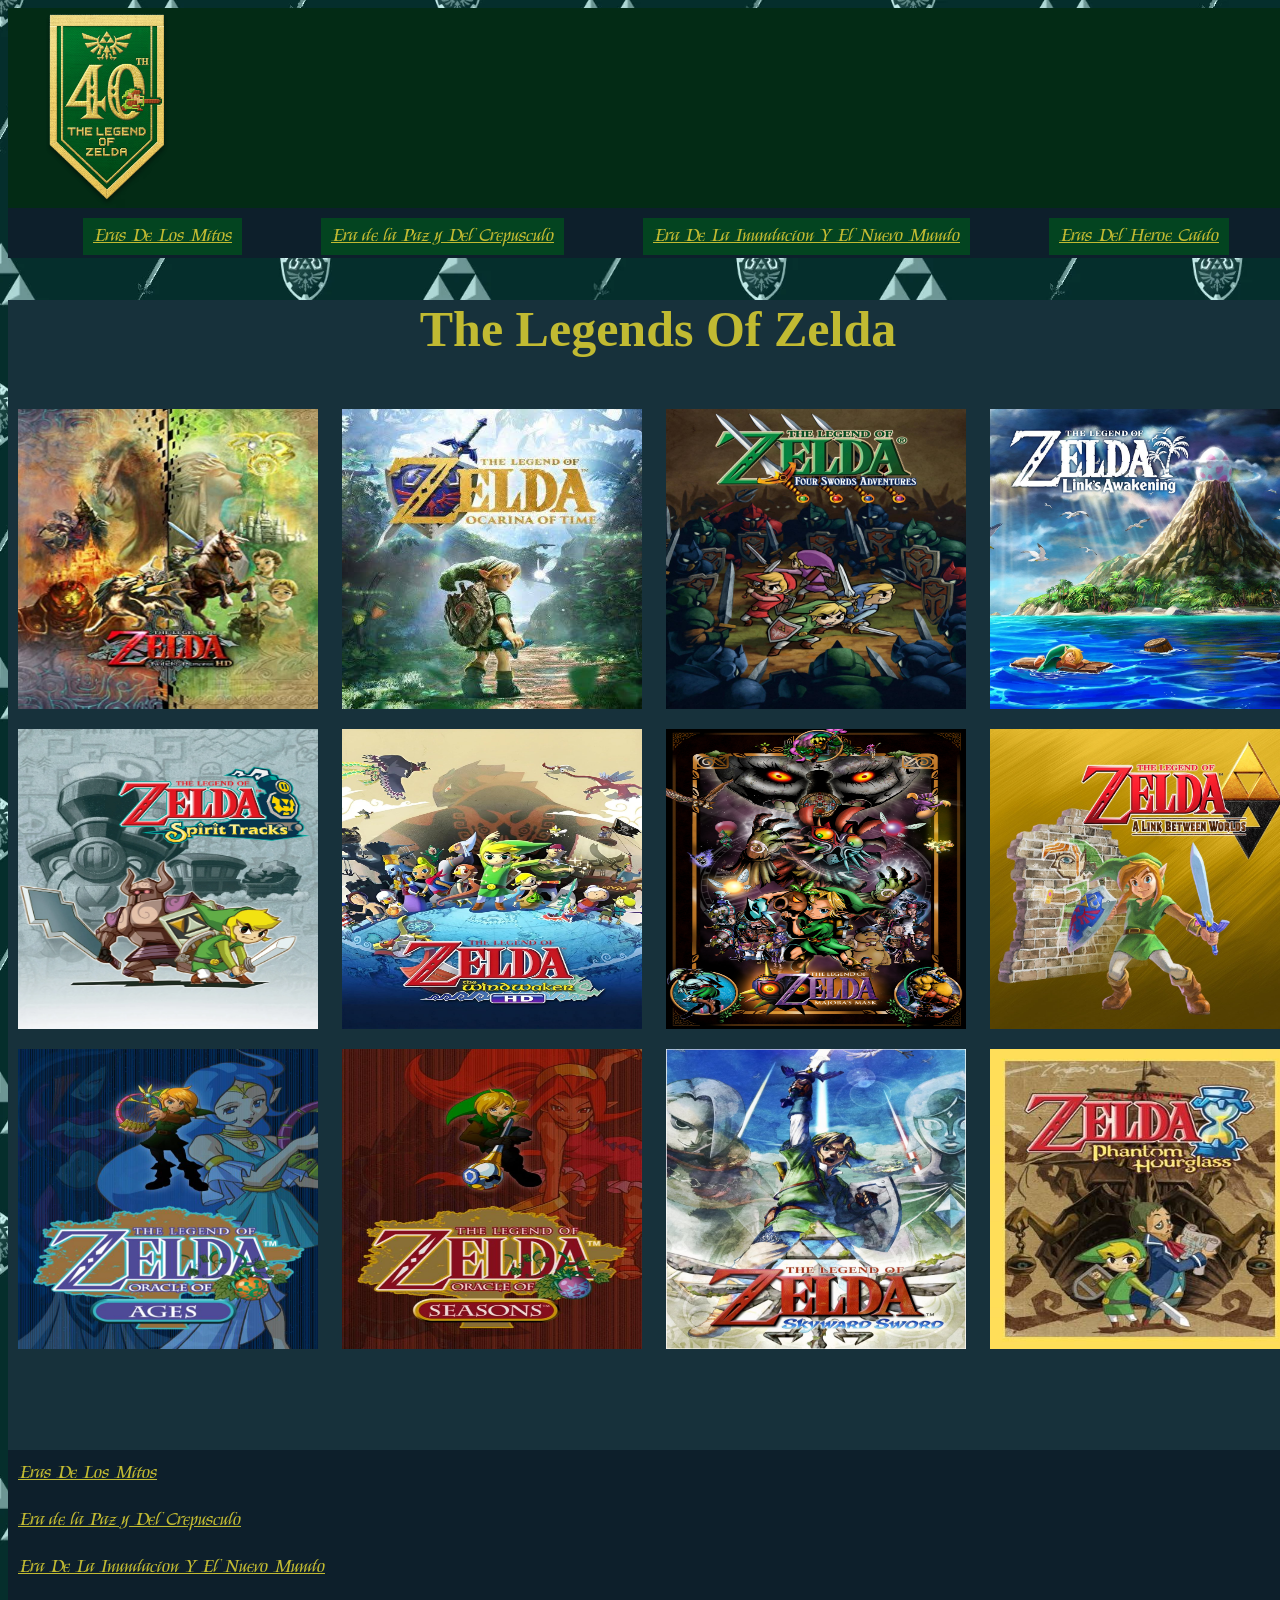
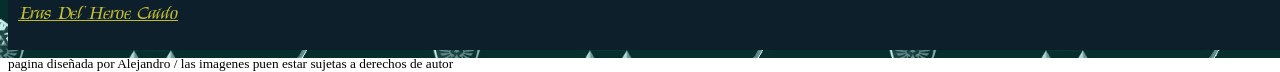
<file: index.html>
<!DOCTYPE html>
<html lang="es">

<head>
    <meta charset="UTF-8">
    <meta name="viewport" content="width=device-width, initial-scale=1.0">
    <link rel="stylesheet" type="text/css" href="css/estilo.css">
    <title>Inicio</title>

    <link rel="preconnect" href="https://fonts.googleapis.com">
    <link rel="preconnect" href="https://fonts.gstatic.com" crossorigin>
    <link href="https://fonts.googleapis.com/css2?family=Jacquard+24&family=Kings&display=swap" rel="stylesheet">


</head>

<body>
    <header>
        
        <a href="index.html"><img src="img/Zeldas/header-logo.avif" alt=""></a>
    </header>

    <nav>

        <div><a href="Eras del los mitos.html">Eras De Los Mitos</a></div>
        <div><a href="Era de la Paz y del Crepúsculo.html">Era de la Paz y Del Crepusculo</a></div>
        <div><a href="Era de la Inundación y el Nuevo Mundo.html">Era De La Inundacion Y El Nuevo Mundo</a></div>
        <div><a href="Eras del heroe caido.html">Eras Del Heroe Caido</a></div>

    </nav>

    <main>



        <section class="cat">

            <h1>The Legends Of Zelda</h1>
            <section class="abuelo">
                <div class="elapa">
                    <img src="img/Zeldas/Twili.jpg" alt="Absolut Vodka">

                    <div class="info2">

                        <p>Twilight Princess comienza en Ordon, una pequeña aldea situada en las afueras de Hyrule, en
                            la Región de Latoan. En este lugar, un joven llamado Link vive una vida sencilla, trabajando
                            al
                            cuidado del ganado. Un día, Moy propone a Link que le acompañe a la entrega de la Espada de
                            Ordon y
                            Escudo Ordon como regalos para la Familia Real de Hyrule para el Festival de Hyrule. Sin
                            embargo, el
                            mismo día en que se supone que hace la entrega...</p>

                        <a href="Era de la Paz y del Crepúsculo.html#Era Crepuscular">Ver mas</a>


                    </div>
                </div>
            </section>

            <section class="abuelo">
                <div class="elapa">
                    <img src="img/Zeldas/OOT_poster.jpg" alt="Jonny walker">
                    <div class="info2">
                        <p>Aproximadamente 10 años antes de los acontecimientos de The Legend of Zelda: Ocarina of Time,
                            hubo un
                            conflicto a gran escala conocido como la Guerra Civil de Hyrule. Una mujer que había estado
                            escapando de los estragos de la guerra, logra llegar al Bosque Kokiri, un santuario que
                            impide la
                            entrada a forasteros gracias a la protección del Gran Árbol Deku. La madre, gravemente
                            herida, deja
                            al niño al cuidado del Gran Árbol Deku...</p>
                        <a href="Era de la Paz y del Crepúsculo.html#Era del heroe del Tiempo">Ver mas</a>
                    </div>
                </div>
            </section>

            <section class="abuelo">
                <div class="elapa">
                    <img src="img/Zeldas/swords adventure.jpg" alt="Jonny walker">
                    <div class="info2">
                        <p>La historia tiene lugar cientos de años después de la muerte de Ganondorf en The Legend of
                            Zelda:
                            Twilight Princess. Comienza con la tierra de Hyrule en un estado de miedo debido a los
                            sucesos
                            extraños que han ocurrido en los últimos días. En una noche de tormenta, la Princesa Zelda y
                            las
                            doncellas del santuario temen que el motivo de estos acontecimientos sea que el sello de
                            Vaati se
                            está debilitando. Se convoca a Link y va al...</p>
                        <a href="Era de la Paz y del Crepúsculo.html#Era de la luz y la sombra">Ver mas</a>

                    </div>
                </div>
            </section>

            <section class="abuelo">
                <div class="elapa">
                    <img src="img/Zeldas/the-legend-of-zelda-links-awakening-switch_xcv7.jpg" alt="Bohemia">
                    <div class="info2">

                        <p>Una noche, el héroe Link, recorriendo los mares en busca de una aventura, se encuentra con
                            una fuerte
                            tormenta y naufraga en la Isla Koholint, un paraíso tropical. En la playa de la isla, Link
                            es
                            encontrado inconsciente por una chica joven con el nombre de Marín. Link despierta,
                            confundido, en
                            la casa de Marín y su padre Tarín, que da Link su escudo...</p>
                        <a href="Eras del heroe caido.html#Era de la luz y la Oscuridad3">Ver mas</a>



                    </div>
                </div>
            </section>

            <section class="abuelo">
                <div class="elapa">
                    <img src="img/Zeldas/spirit.webp" alt="Jose Cuervo">
                    <div class="info2">

                        <p>El juego comienza con una nueva encarnación de Link que se encuentra en el día de su
                            ceremonia de
                            graduación, donde recibirá su Título de Maquinista de manos de la mismísima Princesa Zelda,
                            es por
                            eso que viaja hacia el Castillo de Hyrule junto a Bigboy.</p>


                        <a href="Era de la Inundación y el Nuevo Mundo.html#Era Del Nuevo Hyrule">Ver mas</a>

                    </div>
                </div>
            </section>

            <section class="abuelo">
                <div class="elapa">
                    <img src="img/Zeldas/windwaker.jpg" alt="Hennessy">
                    <div class="info2">
                        <p>El juego comienza contando la historia de una antigua leyenda entre los pueblos del Gran Mar,
                            un
                            vasto océano lleno de muchas islas pequeñas y diferentes razas. Según la leyenda, había una
                            vez un
                            reino próspero donde un omnipotente poder dorado estaba oculto. Un hombre malvado conocido
                            como
                            Ganondorf encontró y robó este poder y lo utilizó para propagar la oscuridad hasta que un
                            joven
                            vestido de verde selló al malvado con una espada capaz de disipar el mal.</p>

                        <a href="Era de la Inundación y el Nuevo Mundo.html#Era Del Gran Mar">Ver mas</a>


                    </div>
                </div>
            </section>
            <section class="abuelo">
                <div class="elapa">
                    <img src="img/Zeldas/majoras.jpg" alt="Herradura">
                    <div class="info2">
                        <p>La historia de Majora's Mask se establece después de los acontecimientos de Ocarina of Time.
                            Después
                            de la derrota de Ganondorf, Link es enviado de vuelta a su tiempo para que pudiera volver a
                            vivir su
                            infancia. Después de algún tiempo, él emprende un viaje con su caballo, Epona, para
                            encontrar un
                            amigo no identificado que perdió después de su batalla contra el mal. Un efecto sonoro de
                            hada...</p>
                        <a href="Era de la Paz y del Crepúsculo.html#Era de del heroe del tiempo (niño)">Ver mas</a>
                    </div>
                </div>
            </section>

            <section class="abuelo">
                <div class="elapa">
                    <img src="img/Zeldas/legend-of-zelda-a-link-between-worlds---button-1559683061433.jpg"
                        alt="JackDaniels">
                    <div class="info2">


                        <p>Los acontecimientos de A Link Between Worlds se llevan a cabo seis generaciones después de
                            los
                            eventos de A Link to the Past. La leyenda de las batallas del legendario héroe contra Ganon
                            se han
                            transmitido de generación en generación, y la paz ha gobernado en Hyrule durante décadas. La
                            encarnación de Link en el juego es un aprendiz del mejor herrero de todo Hyrule...</p>

                        <a href="Eras del heroe caido.html#Era del declive de oro">Ver mas</a>
                    </div>
                </div>
            </section>

            <section class="abuelo">
                <div class="elapa">
                    <img src="img/Zeldas/oracles of ages.jpg" alt="Doble Diamante">
                    <div class="info2">

                        <p>Link, siendo enviado desde Hyrule a Labrynna por el poder de la Trifuerza, despierta en dicha
                            tierra,
                            encontrándose con Impa, que es asediada por un grupo de Octoroks. Desconocido por Link, Impa
                            había
                            caído en las garras de la malvada hechicera de las sombras Veran...</p>

                        <a href="Eras del heroe caido.html#Era de la luz y la Oscuridad1">Ver mas</a>

                    </div>
                </div>
            </section>
            <section class="abuelo">
                <div class="elapa">
                    <img src="img/Zeldas/oracles of season.jpg" alt="Jonny walker">
                    <div class="info2">

                        <p>Llamado por la Trifuerza, Link viaja al santuario donde se encuentra la reliquia sagrada. Los
                            triángulos sagrados le transportan a un mundo conocido como Holodrum, que está en extrema
                            necesidad
                            de un héroe...</p>


                        <a href="Eras del heroe caido.html#Era de la luz y la Oscuridad2">Ver mas</a>
                    </div>
                </div>
            </section>

            <section class="abuelo">
                <div class="elapa">
                    <img src="img/Zeldas/sky.avif" alt="Ron Bacardi">
                    <div class="info2">
                        <p>Siglos antes de los acontecimientos del juego, la Diosa Hylia, protectora de la Trifuerza,
                            luchó
                            contra un gran mal que amenaza con destruir el mundo entero. Para proteger a la raza de los
                            seres
                            humanos de ser aniquilados, los envió lejos, por encima de las nubes, elevando la tierra.
                            Junto con
                            el resto de razas del mundo, Hylia combatió las fuerzas malignas oscuras, y finalmente logró
                            sellar
                            el poder maligno. La leyenda de la diosa se transmitió...</p>
                        <a href="Eras del los mitos.html#Era del cielo">Ver mas</a>
                    </div>
                </div>
            </section>

            <section class="abuelo">
                <div class="elapa">
                    <img src="img/Zeldas/images.jpg" alt="Tecate Roja">

                    <div class="info2">

                        <p>Phantom Hourglass es una secuela directa de The Wind Waker y se encuentra varios meses
                            después de los
                            acontecimientos de The Wind Waker. El juego comienza con un recuento de los eventos de The
                            Wind
                            Waker, que termina con Link montado a bordo del Barco Pirata de Tetra. Link, Tetra y sus
                            piratas
                            están en el mar y buscando el Barco Fantasma, del que se rumorea que navega por las aguas de
                            esa
                            zona, secuestrando marineros...</p>


                        <a href="Era de la Inundación y el Nuevo Mundo.html#Era Del Gran Viaje">Ver mas</a>
                    </div>
                </div>
            </section>
        </section>

















    </main>

    <footer>

        <div><a href="Eras del los mitos.html">Eras De Los Mitos</a></div>
        <div><a href="Era de la Paz y del Crepúsculo.html">Era de la Paz y Del Crepusculo</a></div>
        <div><a href="Era de la Inundación y el Nuevo Mundo.html">Era De La Inundacion Y El Nuevo Mundo</a></div>
        <div><a href="Eras del heroe caido.html">Eras Del Heroe Caido</a></div>
        <p><small>pagina diseñada por Alejandro / las imagenes puen estar sujetas a derechos de autor</small></p>
    </footer>











</body>

</html>
</file>
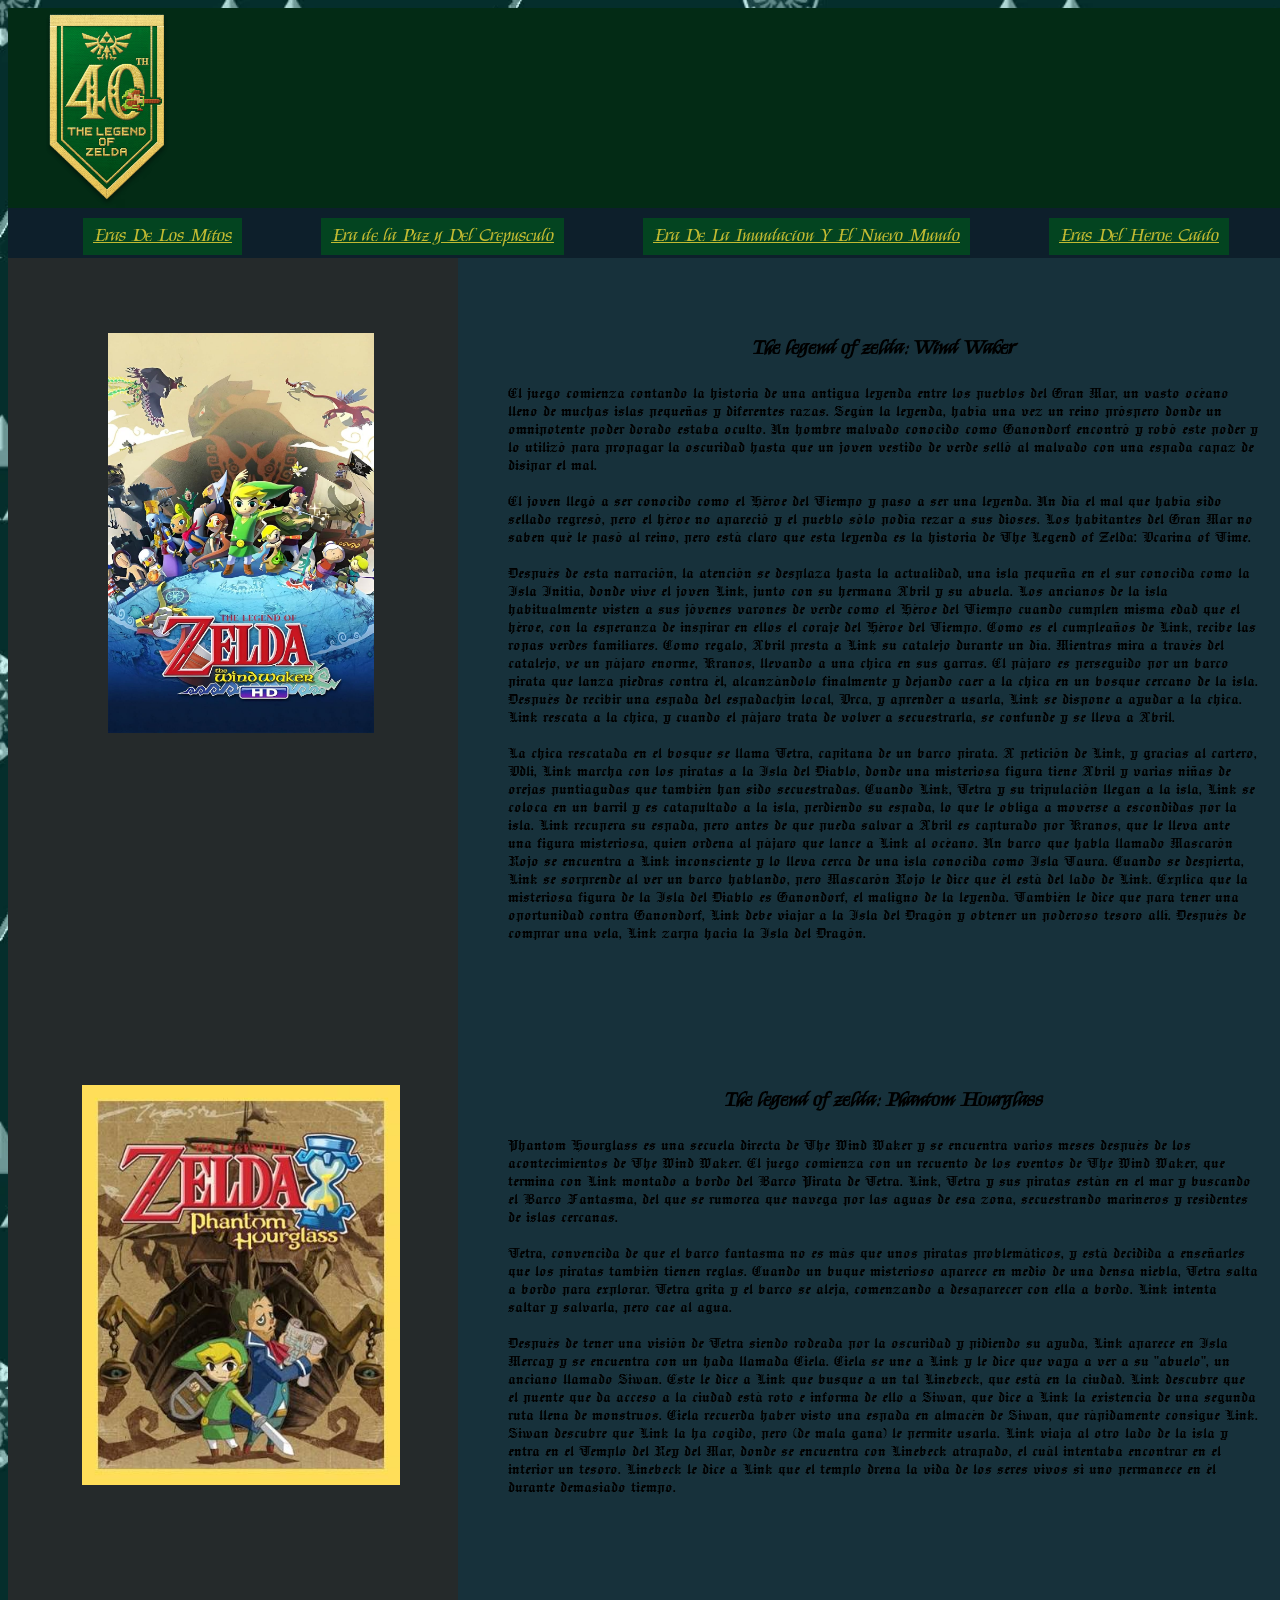
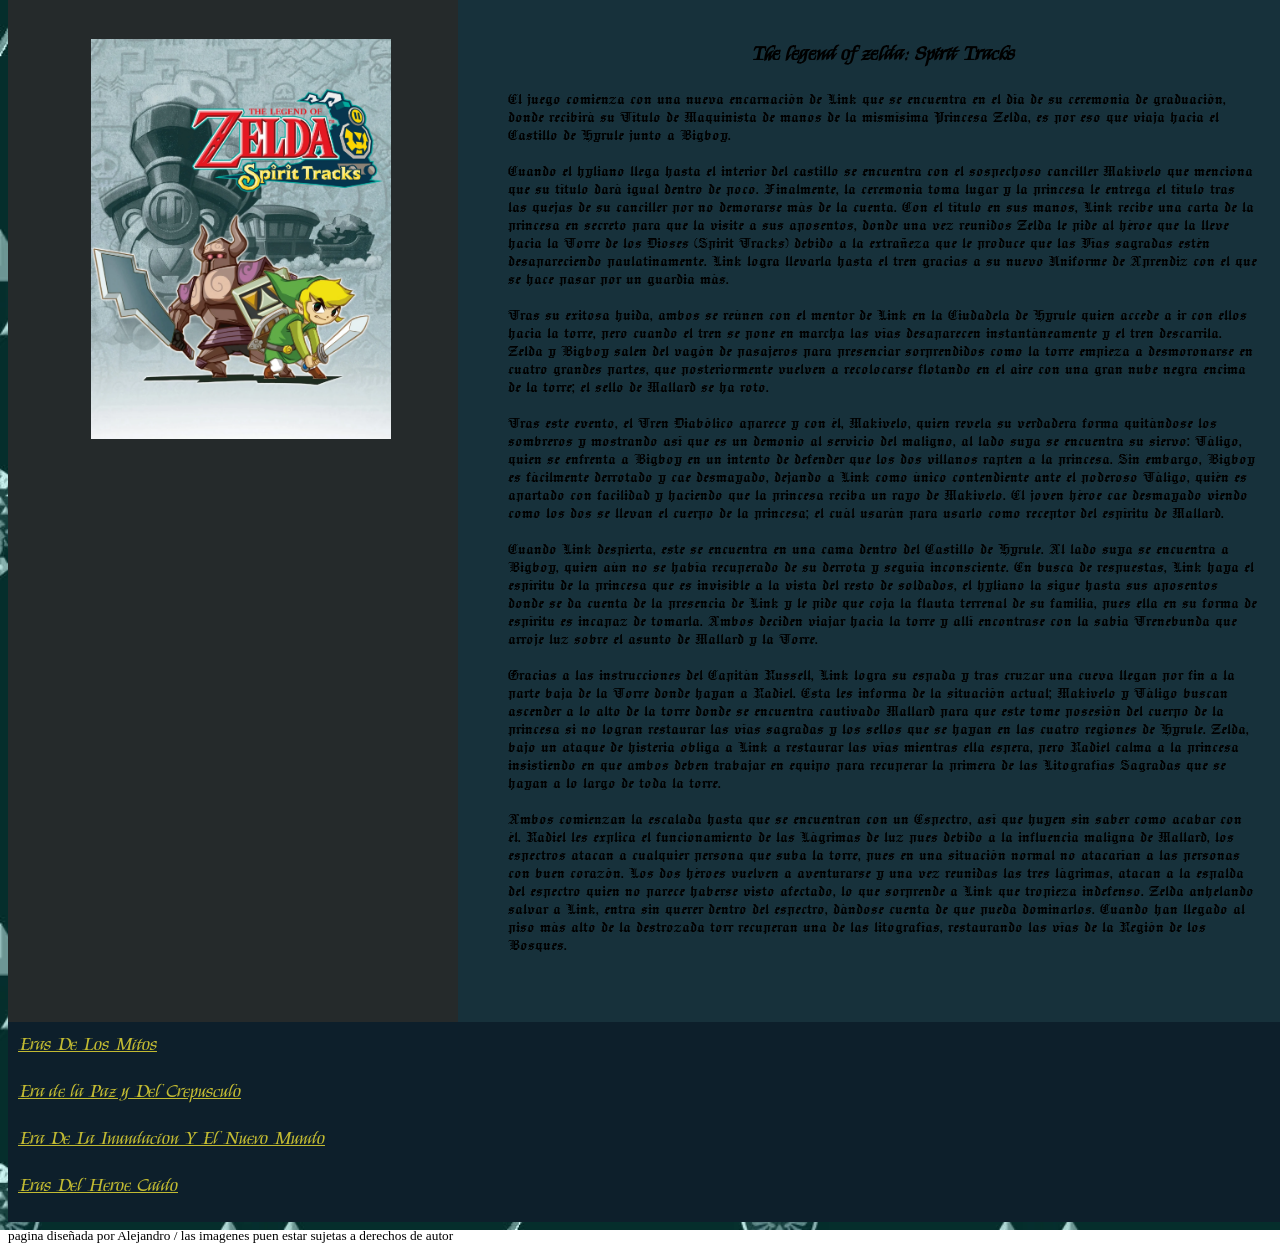
<file: Era de la Inundación y el Nuevo Mundo.html>
<!DOCTYPE html>
<html lang="es">

<head>
    <meta charset="UTF-8">
    <meta name="viewport" content="width=device-width, initial-scale=1.0">
    <link rel="stylesheet" type="text/css" href="css/estilo.css">
    <title>Era De La Inundacion Y Del Nuevo Mundo</title>

    <link rel="preconnect" href="https://fonts.googleapis.com">
    <link rel="preconnect" href="https://fonts.gstatic.com" crossorigin>
    <link href="https://fonts.googleapis.com/css2?family=Jacquard+24&family=Kings&display=swap" rel="stylesheet">


</head>

<body>
    <header>
        
        <a href="index.html"><img src="img/Zeldas/header-logo.avif" alt=""></a>
    </header>

    <nav>

        <div><a href="Eras del los mitos.html">Eras De Los Mitos</a></div>
        <div><a href="Era de la Paz y del Crepúsculo.html">Era de la Paz y Del Crepusculo</a></div>
        <div><a href="Era de la Inundación y el Nuevo Mundo.html">Era De La Inundacion Y El Nuevo Mundo</a></div>
        <div><a href="Eras del heroe caido.html">Eras Del Heroe Caido</a></div>

    </nav>
    <main>

        <section class="personaje">
            <div id="Era Del Gran Mar" class="foto"><img src="img/Zeldas/windwaker.jpg" alt=""></div>
            <div class="info">
                <h3 id="Link">The legend of zelda: Wind Waker</h3>

                <p>El juego comienza contando la historia de una antigua leyenda entre los pueblos del Gran Mar, un
                    vasto océano lleno de muchas islas pequeñas y diferentes razas. Según la leyenda, había una vez un
                    reino próspero donde un omnipotente poder dorado estaba oculto. Un hombre malvado conocido como
                    Ganondorf encontró y robó este poder y lo utilizó para propagar la oscuridad hasta que un joven
                    vestido de verde selló al malvado con una espada capaz de disipar el mal.</p>

                <p>El joven llegó a ser conocido como el Héroe del Tiempo y paso a ser una leyenda. Un día el mal que
                    había sido sellado regresó, pero el héroe no apareció y el pueblo sólo podía rezar a sus dioses. Los
                    habitantes del Gran Mar no saben qué le pasó al reino, pero está claro que esta leyenda es la
                    historia de The Legend of Zelda: Ocarina of Time.</p>

                <p>Después de esta narración, la atención se desplaza hasta la actualidad, una isla pequeña en el sur
                    conocida como la Isla Initia, donde vive el joven Link, junto con su hermana Abril y su abuela. Los
                    ancianos de la isla habitualmente visten a sus jóvenes varones de verde como el Héroe del Tiempo
                    cuando cumplen misma edad que el héroe, con la esperanza de inspirar en ellos el coraje del Héroe
                    del Tiempo. Como es el cumpleaños de Link, recibe las ropas verdes familiares. Como regalo, Abril
                    presta a Link su catalejo durante un día. Mientras mira a través del catalejo, ve un pájaro enorme,
                    Kranos, llevando a una chica en sus garras. El pájaro es perseguido por un barco pirata que lanza
                    piedras contra él, alcanzándolo finalmente y dejando caer a la chica en un bosque cercano de la
                    isla. Después de recibir una espada del espadachín local, Orca, y aprender a usarla, Link se dispone
                    a ayudar a la chica. Link rescata a la chica, y cuando el pájaro trata de volver a secuestrarla, se
                    confunde y se lleva a Abril.</p>

                <p>La chica rescatada en el bosque se llama Tetra, capitana de un barco pirata. A petición de Link, y
                    gracias al cartero, Odli, Link marcha con los piratas a la Isla del Diablo, donde una misteriosa
                    figura tiene Abril y varias niñas de orejas puntiagudas que también han sido secuestradas. Cuando
                    Link, Tetra y su tripulación llegan a la isla, Link se coloca en un barril y es catapultado a la
                    isla, perdiendo su espada, lo que le obliga a moverse a escondidas por la isla. Link recupera su
                    espada, pero antes de que pueda salvar a Abril es capturado por Kranos, que le lleva ante una figura
                    misteriosa, quien ordena al pájaro que lance a Link al océano. Un barco que habla llamado Mascarón
                    Rojo se encuentra a Link inconsciente y lo lleva cerca de una isla conocida como Isla Taura. Cuando
                    se despierta, Link se sorprende al ver un barco hablando, pero Mascarón Rojo le dice que él está del
                    lado de Link. Explica que la misteriosa figura de la Isla del Diablo es Ganondorf, el maligno de la
                    leyenda. También le dice que para tener una oportunidad contra Ganondorf, Link debe viajar a la Isla
                    del Dragón y obtener un poderoso tesoro allí. Después de comprar una vela, Link zarpa hacia la Isla
                    del Dragón.</p>

            </div>
        </section>

        <section class="personaje">
            <div id="Era Del Gran Viaje" class="foto"><img src="img/Zeldas/images.jpg" alt=""></div>
            <div class="info">
                <h3 id="Link">The legend of zelda: Phantom Hourglass</h3>

                <p>Phantom Hourglass es una secuela directa de The Wind Waker y se encuentra varios meses después de los
                    acontecimientos de The Wind Waker. El juego comienza con un recuento de los eventos de The Wind
                    Waker, que termina con Link montado a bordo del Barco Pirata de Tetra. Link, Tetra y sus piratas
                    están en el mar y buscando el Barco Fantasma, del que se rumorea que navega por las aguas de esa
                    zona, secuestrando marineros y residentes de islas cercanas.</p>

                <p>Tetra, convencida de que el barco fantasma no es más que unos piratas problemáticos, y está decidida
                    a enseñarles que los piratas también tienen reglas. Cuando un buque misterioso aparece en medio de
                    una densa niebla, Tetra salta a bordo para explorar. Tetra grita y el barco se aleja, comenzando a
                    desaparecer con ella a bordo. Link intenta saltar y salvarla, pero cae al agua.</p>

                <p>Después de tener una visión de Tetra siendo rodeada por la oscuridad y pidiendo su ayuda, Link
                    aparece en Isla Mercay y se encuentra con un hada llamada Ciela. Ciela se une a Link y le dice que
                    vaya a ver a su "abuelo", un anciano llamado Siwan. Este le dice a Link que busque a un tal
                    Linebeck, que está en la ciudad. Link descubre que el puente que da acceso a la ciudad está roto e
                    informa de ello a Siwan, que dice a Link la existencia de una segunda ruta llena de monstruos. Ciela
                    recuerda haber visto una espada en almacén de Siwan, que rápidamente consigue Link. Siwan descubre
                    que Link la ha cogido, pero (de mala gana) le permite usarla. Link viaja al otro lado de la isla y
                    entra en el Templo del Rey del Mar, donde se encuentra con Linebeck atrapado, el cuál intentaba
                    encontrar en el interior un tesoro. Linebeck le dice a Link que el templo drena la vida de los seres
                    vivos si uno permanece en él durante demasiado tiempo.</p>

            </div>
        </section>

        <section class="personaje">
            <div id="Era Del Nuevo Hyrule" class="foto"><img src="img/Zeldas/spirit.webp" alt=""></div>
            <div class="info">
                <h3 id="Link">The legend of zelda: Spirit Tracks</h3>

                <p>El juego comienza con una nueva encarnación de Link que se encuentra en el día de su ceremonia de
                    graduación, donde recibirá su Título de Maquinista de manos de la mismísima Princesa Zelda, es por
                    eso que viaja hacia el Castillo de Hyrule junto a Bigboy.</p>

                <p>Cuando el hyliano llega hasta el interior del castillo se encuentra con el sospechoso canciller
                    Makivelo que menciona que su título dará igual dentro de poco. Finalmente, la ceremonia toma lugar y
                    la princesa le entrega el título tras las quejas de su canciller por no demorarse más de la cuenta.
                    Con el título en sus manos, Link recibe una carta de la princesa en secreto para que la visite a sus
                    aposentos, donde una vez reunidos Zelda le pide al héroe que la lleve hacia la Torre de los Dioses
                    (Spirit Tracks) debido a la extrañeza que le produce que las Vías sagradas estén desapareciendo
                    paulatinamente. Link logra llevarla hasta el tren gracias a su nuevo Uniforme de Aprendiz con el que
                    se hace pasar por un guardia más.</p>

                <p>Tras su exitosa huida, ambos se reúnen con el mentor de Link en la Ciudadela de Hyrule quien accede a
                    ir con ellos hacia la torre, pero cuando el tren se pone en marcha las vías desaparecen
                    instantáneamente y el tren descarrila. Zelda y Bigboy salen del vagón de pasajeros para presenciar
                    sorprendidos como la torre empieza a desmoronarse en cuatro grandes partes, que posteriormente
                    vuelven a recolocarse flotando en el aire con una gran nube negra encima de la torre; el sello de
                    Mallard se ha roto.</p>

                <p>Tras este evento, el Tren Diabólico aparece y con él, Makivelo, quien revela su verdadera forma
                    quitándose los sombreros y mostrando así que es un demonio al servicio del maligno, al lado suya se
                    encuentra su siervo: Táligo, quien se enfrenta a Bigboy en un intento de defender que los dos
                    villanos rapten a la princesa. Sin embargo, Bigboy es fácilmente derrotado y cae desmayado, dejando
                    a Link como único contendiente ante el poderoso Táligo, quién es apartado con facilidad y haciendo
                    que la princesa reciba un rayo de Makivelo. El joven héroe cae desmayado viendo como los dos se
                    llevan el cuerpo de la princesa; el cuál usarán para usarlo como receptor del espíritu de Mallard.
                </p>

                <p>Cuando Link despierta, este se encuentra en una cama dentro del Castillo de Hyrule. Al lado suya se
                    encuentra a Bigboy, quien aún no se había recuperado de su derrota y seguía inconsciente. En busca
                    de respuestas, Link haya el espíritu de la princesa que es invisible a la vista del resto de
                    soldados, el hyliano la sigue hasta sus aposentos donde se da cuenta de la presencia de Link y le
                    pide que coja la flauta terrenal de su familia, pues ella en su forma de espíritu es incapaz de
                    tomarla. Ambos deciden viajar hacia la torre y allí encontrase con la sabia Trenebunda que arroje
                    luz sobre el asunto de Mallard y la Torre.</p>

                <p>Gracias a las instrucciones del Capitán Russell, Link logra su espada y tras cruzar una cueva llegan
                    por fin a la parte baja de la Torre donde hayan a Radiel. Esta les informa de la situación actual;
                    Makivelo y Táligo buscan ascender a lo alto de la torre donde se encuentra cautivado Mallard para
                    que este tome posesión del cuerpo de la princesa si no logran restaurar las vías sagradas y los
                    sellos que se hayan en las cuatro regiones de Hyrule. Zelda, bajo un ataque de histeria obliga a
                    Link a restaurar las vías mientras ella espera, pero Radiel calma a la princesa insistiendo en que
                    ambos deben trabajar en equipo para recuperar la primera de las Litografías Sagradas que se hayan a
                    lo largo de toda la torre.</p>

                <p>Ambos comienzan la escalada hasta que se encuentran con un Espectro, así que huyen sin saber como
                    acabar con él. Radiel les explica el funcionamiento de las Lágrimas de luz pues debido a la
                    influencia maligna de Mallard, los espectros atacan a cualquier persona que suba la torre, pues en
                    una situación normal no atacarían a las personas con buen corazón. Los dos héroes vuelven a
                    aventurarse y una vez reunidas las tres lágrimas, atacan a la espalda del espectro quien no parece
                    haberse visto afectado, lo que sorprende a Link que tropieza indefenso. Zelda anhelando salvar a
                    Link, entra sin querer dentro del espectro, dándose cuenta de que pueda dominarlos. Cuando han
                    llegado al piso más alto de la destrozada torr recuperan una de las litografías, restaurando las
                    vías de la Región de los Bosques.</p>

            </div>
        </section>


    </main>




    <footer>

        <div><a href="Eras del los mitos.html">Eras De Los Mitos</a></div>
        <div><a href="Era de la Paz y del Crepúsculo.html">Era de la Paz y Del Crepusculo</a></div>
        <div><a href="Era de la Inundación y el Nuevo Mundo.html">Era De La Inundacion Y El Nuevo Mundo</a></div>
        <div><a href="Eras del heroe caido.html">Eras Del Heroe Caido</a></div>
        <p><small>pagina diseñada por Alejandro / las imagenes puen estar sujetas a derechos de autor</small></p>
    </footer>











</body>

</html>
</file>
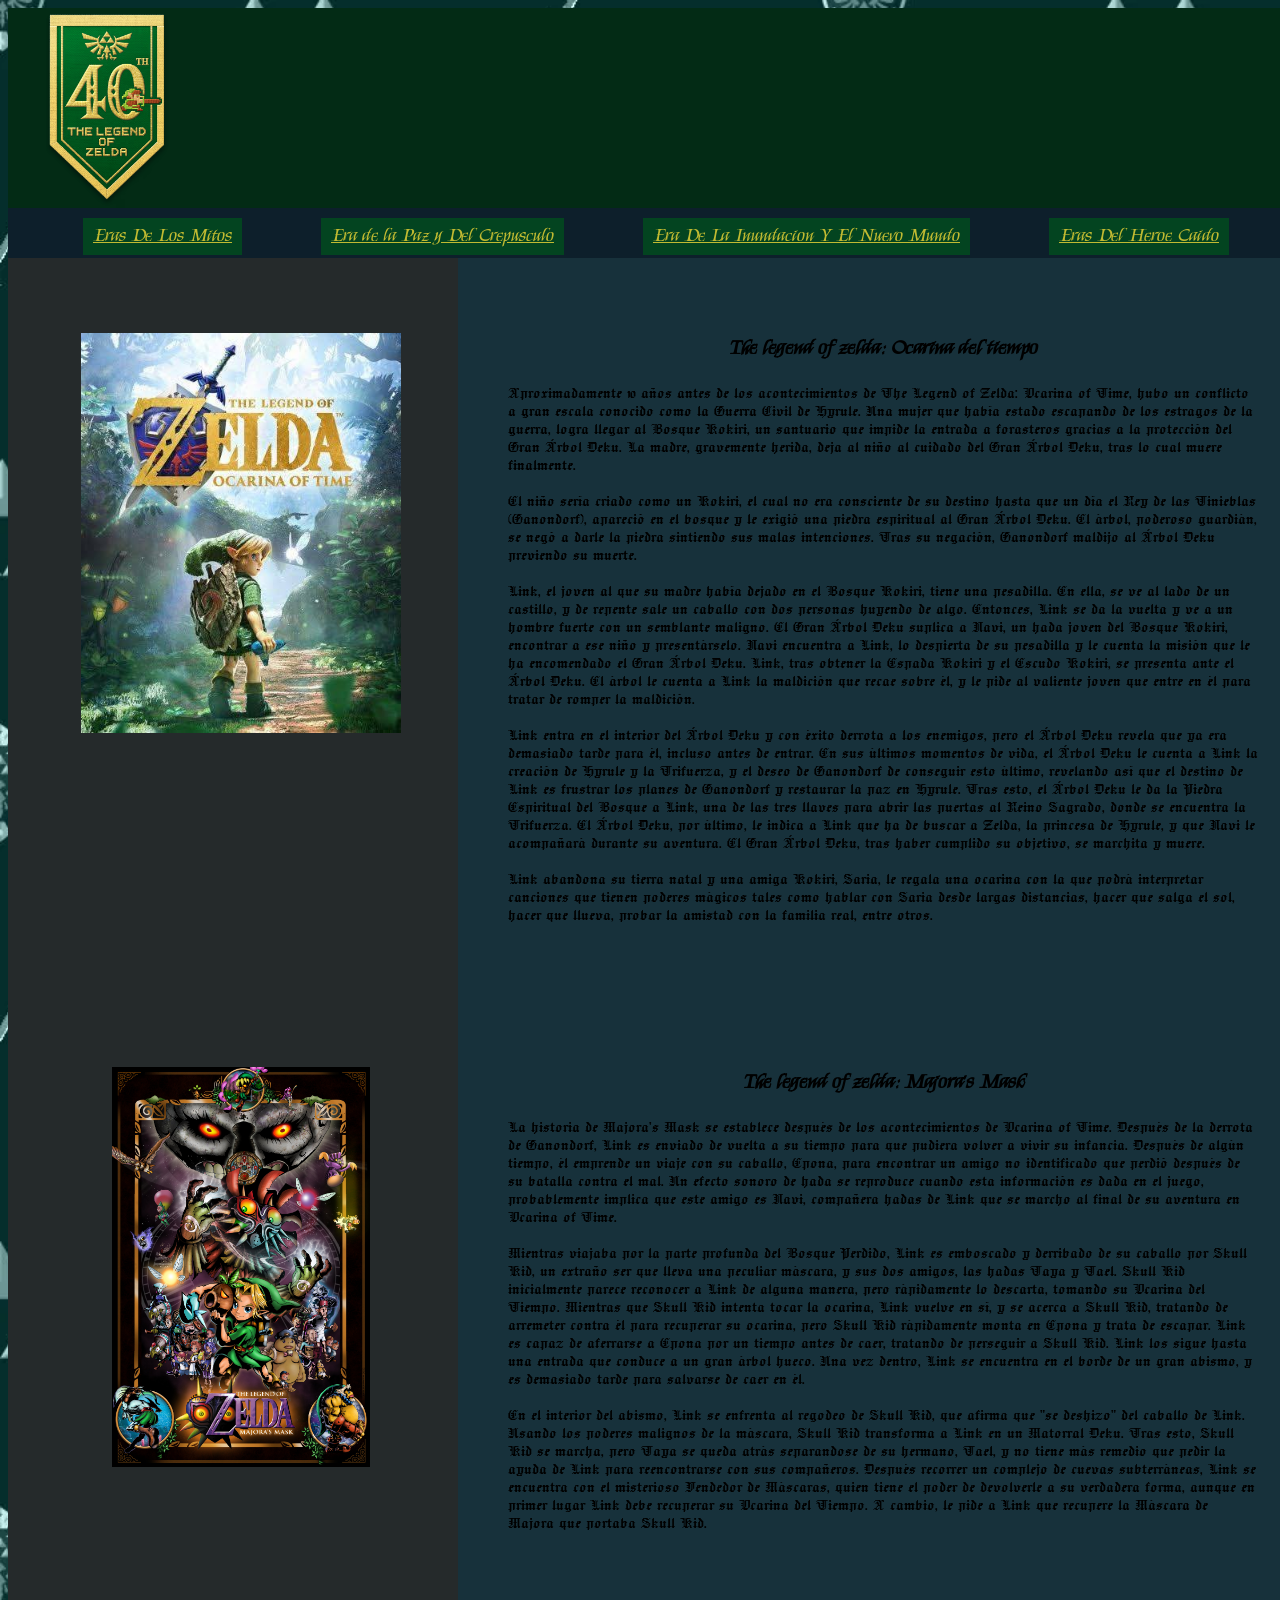
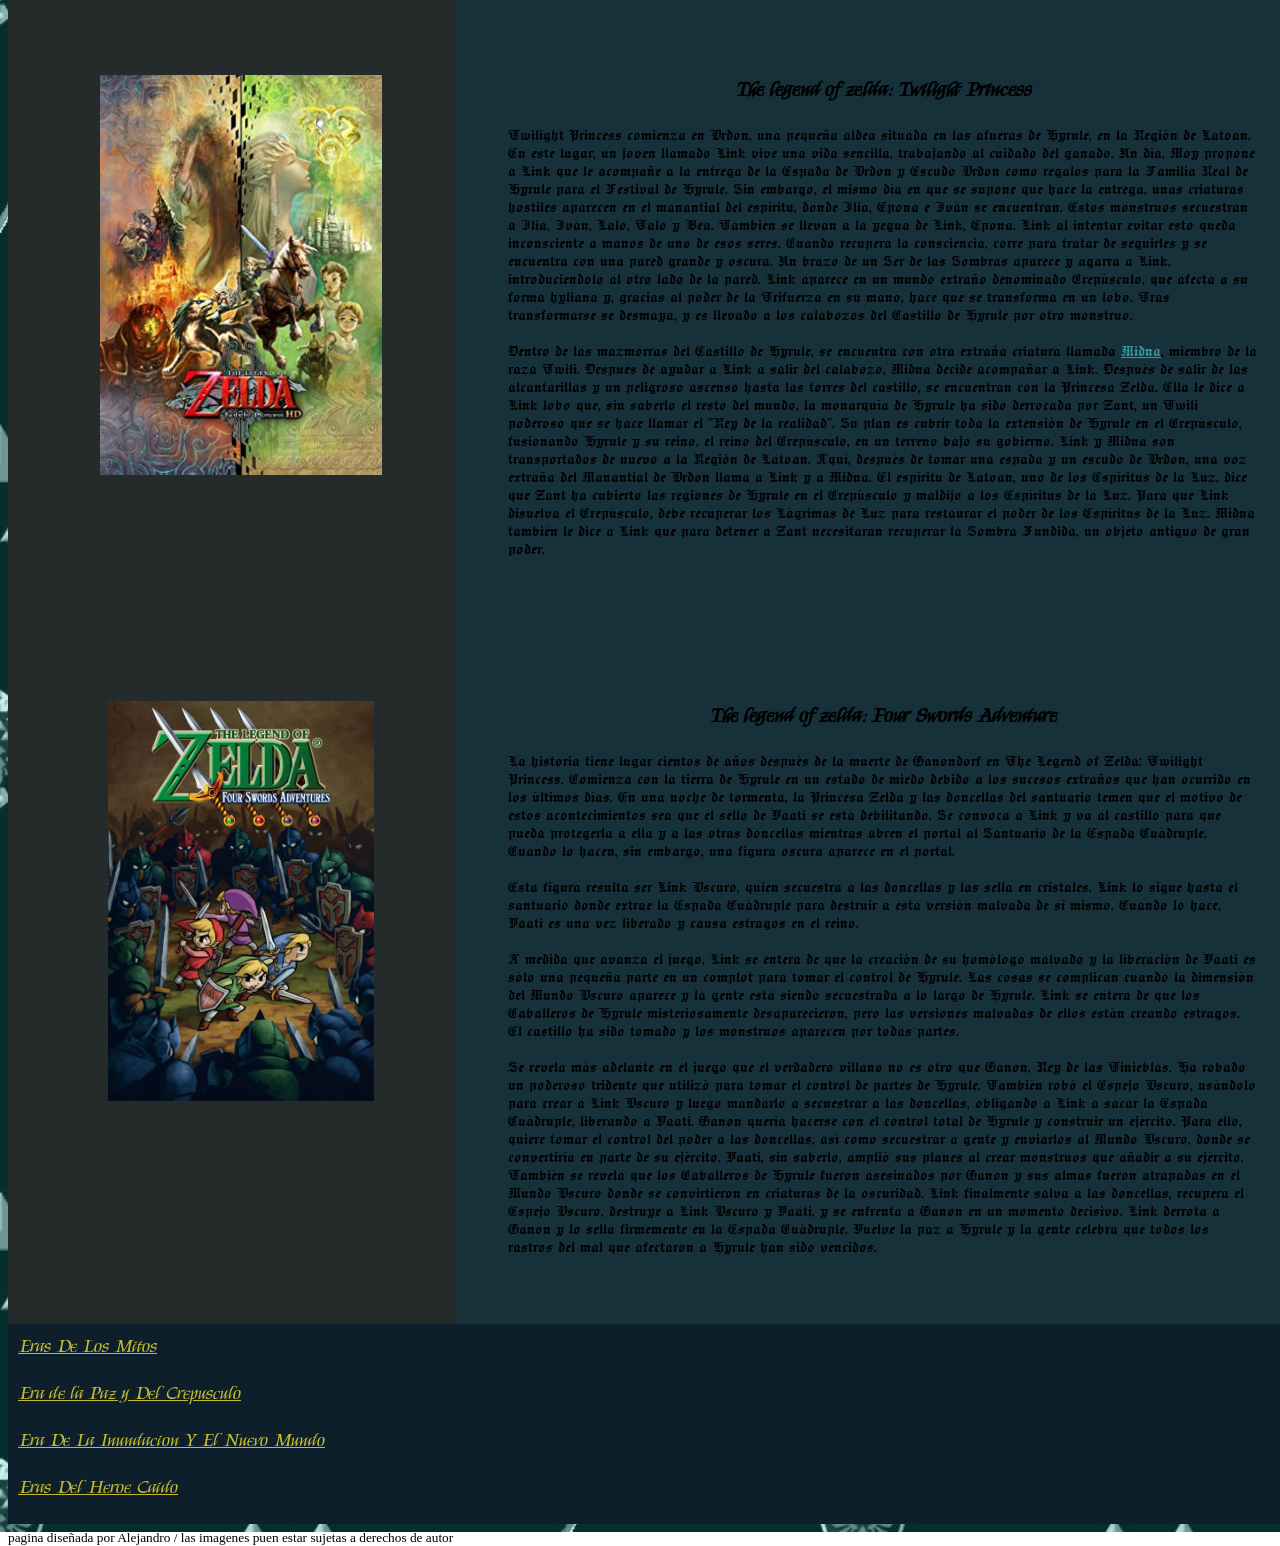
<file: Era de la Paz y del Crepúsculo.html>
<!DOCTYPE html>
<html lang="es">

<head>
    <meta charset="UTF-8">
    <meta name="viewport" content="width=device-width, initial-scale=1.0">
    <link rel="stylesheet" type="text/css" href="css/estilo.css">
    <title>Era De La Paz Y Del Crepusculo</title>

    <link rel="preconnect" href="https://fonts.googleapis.com">
    <link rel="preconnect" href="https://fonts.gstatic.com" crossorigin>
    <link href="https://fonts.googleapis.com/css2?family=Jacquard+24&family=Kings&display=swap" rel="stylesheet">


</head>

<body>
    <header>
        
        <a href="index.html"><img src="img/Zeldas/header-logo.avif" alt=""></a>
    </header>
    <nav>

        <div><a href="Eras del los mitos.html">Eras De Los Mitos</a></div>
        <div><a href="Era de la Paz y del Crepúsculo.html">Era de la Paz y Del Crepusculo</a></div>
        <div><a href="Era de la Inundación y el Nuevo Mundo.html">Era De La Inundacion Y El Nuevo Mundo</a></div>
        <div><a href="Eras del heroe caido.html">Eras Del Heroe Caido</a></div>

    </nav>

    <main>


        <section class="personaje">
            <div id="Era del heroe del Tiempo" class="foto"><img src="img/Zeldas/OOT_poster.jpg" alt=""></div>
            <div class="info">
                <h3 id="Link">The legend of zelda: Ocarina del tiempo</h3>

                <p>Aproximadamente 10 años antes de los acontecimientos de The Legend of Zelda: Ocarina of Time, hubo un
                    conflicto a gran escala conocido como la Guerra Civil de Hyrule. Una mujer que había estado
                    escapando de los estragos de la guerra, logra llegar al Bosque Kokiri, un santuario que impide la
                    entrada a forasteros gracias a la protección del Gran Árbol Deku. La madre, gravemente herida, deja
                    al niño al cuidado del Gran Árbol Deku, tras lo cual muere finalmente.</p>

                <p>El niño sería criado como un Kokiri, el cual no era consciente de su destino hasta que un día el Rey
                    de las Tinieblas (Ganondorf), apareció en el bosque y le exigió una piedra espiritual al Gran Árbol
                    Deku. El árbol, poderoso guardián, se negó a darle la piedra sintiendo sus malas intenciones. Tras
                    su negación, Ganondorf maldijo al Árbol Deku previendo su muerte.</p>

                <p>Link, el joven al que su madre había dejado en el Bosque Kokiri, tiene una pesadilla. En ella, se ve
                    al lado de un castillo, y de repente sale un caballo con dos personas huyendo de algo. Entonces,
                    Link se da la vuelta y ve a un hombre fuerte con un semblante maligno. El Gran Árbol Deku suplica a
                    Navi, un hada joven del Bosque Kokiri, encontrar a ese niño y presentárselo. Navi encuentra a Link,
                    lo despierta de su pesadilla y le cuenta la misión que le ha encomendado el Gran Árbol Deku. Link,
                    tras obtener la Espada Kokiri y el Escudo Kokiri, se presenta ante el Árbol Deku. El árbol le cuenta
                    a Link la maldición que recae sobre él, y le pide al valiente joven que entre en él para tratar de
                    romper la maldición.</p>

                <p>Link entra en el interior del Árbol Deku y con éxito derrota a los enemigos, pero el Árbol Deku
                    revela que ya era demasiado tarde para él, incluso antes de entrar. En sus últimos momentos de vida,
                    el Árbol Deku le cuenta a Link la creación de Hyrule y la Trifuerza, y el deseo de Ganondorf de
                    conseguir esto último, revelando así que el destino de Link es frustrar los planes de Ganondorf y
                    restaurar la paz en Hyrule. Tras esto, el Árbol Deku le da la Piedra Espiritual del Bosque a Link,
                    una de las tres llaves para abrir las puertas al Reino Sagrado, donde se encuentra la Trifuerza. El
                    Árbol Deku, por último, le indica a Link que ha de buscar a Zelda, la princesa de Hyrule, y que Navi
                    le acompañará durante su aventura. El Gran Árbol Deku, tras haber cumplido su objetivo, se marchita
                    y muere.</p>

                <p>Link abandona su tierra natal y una amiga Kokiri, Saria, le regala una ocarina con la que podrá
                    interpretar canciones que tienen poderes mágicos tales como hablar con Saria desde largas
                    distancias, hacer que salga el sol, hacer que llueva, probar la amistad con la familia real, entre
                    otros.</p>




            </div>
        </section>

        <section class="personaje">
            <div id="Era de del heroe del tiempo (niño)" class="foto"><img src="img/Zeldas/majoras.jpg" alt=""></div>
            <div class="info">
                <h3 id="Link">The legend of zelda: Majora's Mask</h3>


                <p>La historia de Majora's Mask se establece después de los acontecimientos de Ocarina of Time. Después
                    de la derrota de Ganondorf, Link es enviado de vuelta a su tiempo para que pudiera volver a vivir su
                    infancia. Después de algún tiempo, él emprende un viaje con su caballo, Epona, para encontrar un
                    amigo no identificado que perdió después de su batalla contra el mal. Un efecto sonoro de hada se
                    reproduce cuando esta información es dada en el juego, probablemente implica que este amigo es Navi,
                    compañera hadas de Link que se marcho al final de su aventura en Ocarina of Time.</p>

                <p>Mientras viajaba por la parte profunda del Bosque Perdido, Link es emboscado y derribado de su
                    caballo por Skull Kid, un extraño ser que lleva una peculiar máscara, y sus dos amigos, las hadas
                    Taya y Tael. Skull Kid inicialmente parece reconocer a Link de alguna manera, pero rápidamente lo
                    descarta, tomando su Ocarina del Tiempo. Mientras que Skull Kid intenta tocar la ocarina, Link
                    vuelve en sí, y se acerca a Skull Kid, tratando de arremeter contra él para recuperar su ocarina,
                    pero Skull Kid rápidamente monta en Epona y trata de escapar. Link es capaz de aferrarse a Epona por
                    un tiempo antes de caer, tratando de perseguir a Skull Kid. Link los sigue hasta una entrada que
                    conduce a un gran árbol hueco. Una vez dentro, Link se encuentra en el borde de un gran abismo, y es
                    demasiado tarde para salvarse de caer en él.</p>

                <p>En el interior del abismo, Link se enfrenta al regodeo de Skull Kid, que afirma que "se deshizo" del
                    caballo de Link. Usando los poderes malignos de la máscara, Skull Kid transforma a Link en un
                    Matorral Deku. Tras esto, Skull Kid se marcha, pero Taya se queda atrás separandose de su hermano,
                    Tael, y no tiene más remedio que pedir la ayuda de Link para reencontrarse con sus compañeros.
                    Después recorrer un complejo de cuevas subterráneas, Link se encuentra con el misterioso Vendedor de
                    Máscaras, quien tiene el poder de devolverle a su verdadera forma, aunque en primer lugar Link debe
                    recuperar su Ocarina del Tiempo. A cambio, le pide a Link que recupere la Máscara de Majora que
                    portaba Skull Kid.</p>
                    
            </div>
        </section>

        <section class="personaje">
            <div id="Era Crepuscular" class="foto"><img src="img/Zeldas/Twili.jpg" alt=""></div>
            <div class="info">
                <h3 id="Link">The legend of zelda: Twilight Princess</h3>
                <p>Twilight Princess comienza en Ordon, una pequeña aldea situada en las afueras de Hyrule, en la Región
                    de Latoan. En este lugar, un joven llamado Link vive una vida sencilla, trabajando al cuidado del
                    ganado. Un día, Moy propone a Link que le acompañe a la entrega de la Espada de Ordon y Escudo Ordon
                    como regalos para la Familia Real de Hyrule para el Festival de Hyrule. Sin embargo, el mismo día en
                    que se supone que hace la entrega, unas criaturas hostiles aparecen en el manantial del espíritu,
                    donde Ilia, Epona e Iván se encuentran. Estos monstruos secuestran a Ilia, Iván, Lalo, Talo y Bea.
                    También se llevan a la yegua de Link, Epona. Link al intentar evitar esto queda inconsciente a manos
                    de uno de esos seres. Cuando recupera la consciencia, corre para tratar de seguirles y se encuentra
                    con una pared grande y oscura. Un brazo de un Ser de las Sombras aparece y agarra a Link,
                    introduciendolo al otro lado de la pared. Link aparece en un mundo extraño denominado Crepúsculo,
                    que afecta a su forma hyliana y, gracias al poder de la Trifuerza en su mano, hace que se transforma
                    en un lobo. Tras transformarse se desmaya, y es llevado a los calabozos del Castillo de Hyrule por
                    otro monstruo.</p>
                <p>Dentro de las mazmorras del Castillo de Hyrule, se encuentra con otra extraña criatura llamada <a href="personajes principales de twilight princess.html#Midna">Midna</a>,
                    miembro de la raza Twili. Después de ayudar a Link a salir del calabozo, Midna decide acompañar a
                    Link. Después de salir de las alcantarillas y un peligroso ascenso hasta las torres del castillo, se
                    encuentran con la Princesa Zelda. Ella le dice a Link lobo que, sin saberlo el resto del mundo, la
                    monarquía de Hyrule ha sido derrocada por Zant, un Twili poderoso que se hace llamar el "Rey de la
                    realidad". Su plan es cubrir toda la extensión de Hyrule en el Crepúsculo, fusionando Hyrule y su
                    reino, el reino del Crepúsculo, en un terreno bajo su gobierno. Link y Midna son transportados de
                    nuevo a la Región de Latoan. Aquí, después de tomar una espada y un escudo de Ordon, una voz extraña
                    del Manantial de Ordon llama a Link y a Midna. El espíritu de Latoan, uno de los Espíritus de la
                    Luz, dice que Zant ha cubierto las regiones de Hyrule en el Crepúsculo y maldijo a los Espíritus de
                    la Luz. Para que Link disuelva el Crepúsculo, debe recuperar los Lágrimas de Luz para restaurar el
                    poder de los Espíritus de la Luz. Midna también le dice a Link que para detener a Zant necesitaran
                    recuperar la Sombra Fundida, un objeto antiguo de gran poder.</p>

            </div>
        </section>

        <section class="personaje">
            <div id="Era de la luz y la sombra" class="foto"><img src="img/Zeldas/swords adventure.jpg" alt=""></div>
            <div class="info">
                <h3 id="Link">The legend of zelda: Four Swords Adventure</h3>

                <p>La historia tiene lugar cientos de años después de la muerte de Ganondorf en The Legend of Zelda:
                    Twilight Princess. Comienza con la tierra de Hyrule en un estado de miedo debido a los sucesos
                    extraños que han ocurrido en los últimos días. En una noche de tormenta, la Princesa Zelda y las
                    doncellas del santuario temen que el motivo de estos acontecimientos sea que el sello de Vaati se
                    está debilitando. Se convoca a Link y va al castillo para que pueda protegerla a ella y a las otras
                    doncellas mientras abren el portal al Santuario de la Espada Cuádruple. Cuando lo hacen, sin
                    embargo, una figura oscura aparece en el portal.</p>

                <p>Esta figura resulta ser Link Oscuro, quien secuestra a las doncellas y las sella en cristales. Link
                    lo sigue hasta el santuario donde extrae la Espada Cuádruple para destruir a esta versión malvada de
                    sí mismo. Cuando lo hace, Vaati es una vez liberado y causa estragos en el reino.</p>

                <p>A medida que avanza el juego, Link se entera de que la creación de su homólogo malvado y la
                    liberación de Vaati es sólo una pequeña parte en un complot para tomar el control de Hyrule. Las
                    cosas se complican cuando la dimensión del Mundo Oscuro aparece y la gente está siendo secuestrada a
                    lo largo de Hyrule. Link se entera de que los Caballeros de Hyrule misteriosamente desaparecieron,
                    pero las versiones malvadas de ellos están creando estragos. El castillo ha sido tomado y los
                    monstruos aparecen por todas partes.</p>

                <p>Se revela más adelante en el juego que el verdadero villano no es otro que Ganon, Rey de las
                    Tinieblas. Ha robado un poderoso tridente que utilizó para tomar el control de partes de Hyrule.
                    También robó el Espejo Oscuro, usándolo para crear a Link Oscuro y luego mandarlo a secuestrar a las
                    doncellas, obligando a Link a sacar la Espada Cuádruple, liberando a Vaati. Ganon quería hacerse con
                    el control total de Hyrule y construir un ejército. Para ello, quiere tomar el control del poder a
                    las doncellas, así como secuestrar a gente y enviarlos al Mundo Oscuro, donde se convertiría en
                    parte de su ejército. Vaati, sin saberlo, amplió sus planes al crear monstruos que añadir a su
                    ejército. También se revela que los Caballeros de Hyrule fueron asesinados por Ganon y sus almas
                    fueron atrapadas en el Mundo Oscuro donde se convirtieron en criaturas de la oscuridad. Link
                    finalmente salva a las doncellas, recupera el Espejo Oscuro, destruye a Link Oscuro y Vaati, y se
                    enfrenta a Ganon en un momento decisivo. Link derrota a Ganon y lo sella firmemente en la Espada
                    Cuádruple. Vuelve la paz a Hyrule y la gente celebra que todos los rastros del mal que afectaron a
                    Hyrule han sido vencidos. </p>

            </div>
        </section>



    </main>

    <footer>

        <div><a href="Eras del los mitos.html">Eras De Los Mitos</a></div>
        <div><a href="Era de la Paz y del Crepúsculo.html">Era de la Paz y Del Crepusculo</a></div>
        <div><a href="Era de la Inundación y el Nuevo Mundo.html">Era De La Inundacion Y El Nuevo Mundo</a></div>
        <div><a href="Eras del heroe caido.html">Eras Del Heroe Caido</a></div>
        <p><small>pagina diseñada por Alejandro / las imagenes puen estar sujetas a derechos de autor</small></p>
    </footer>











</body>

</html>
</file>
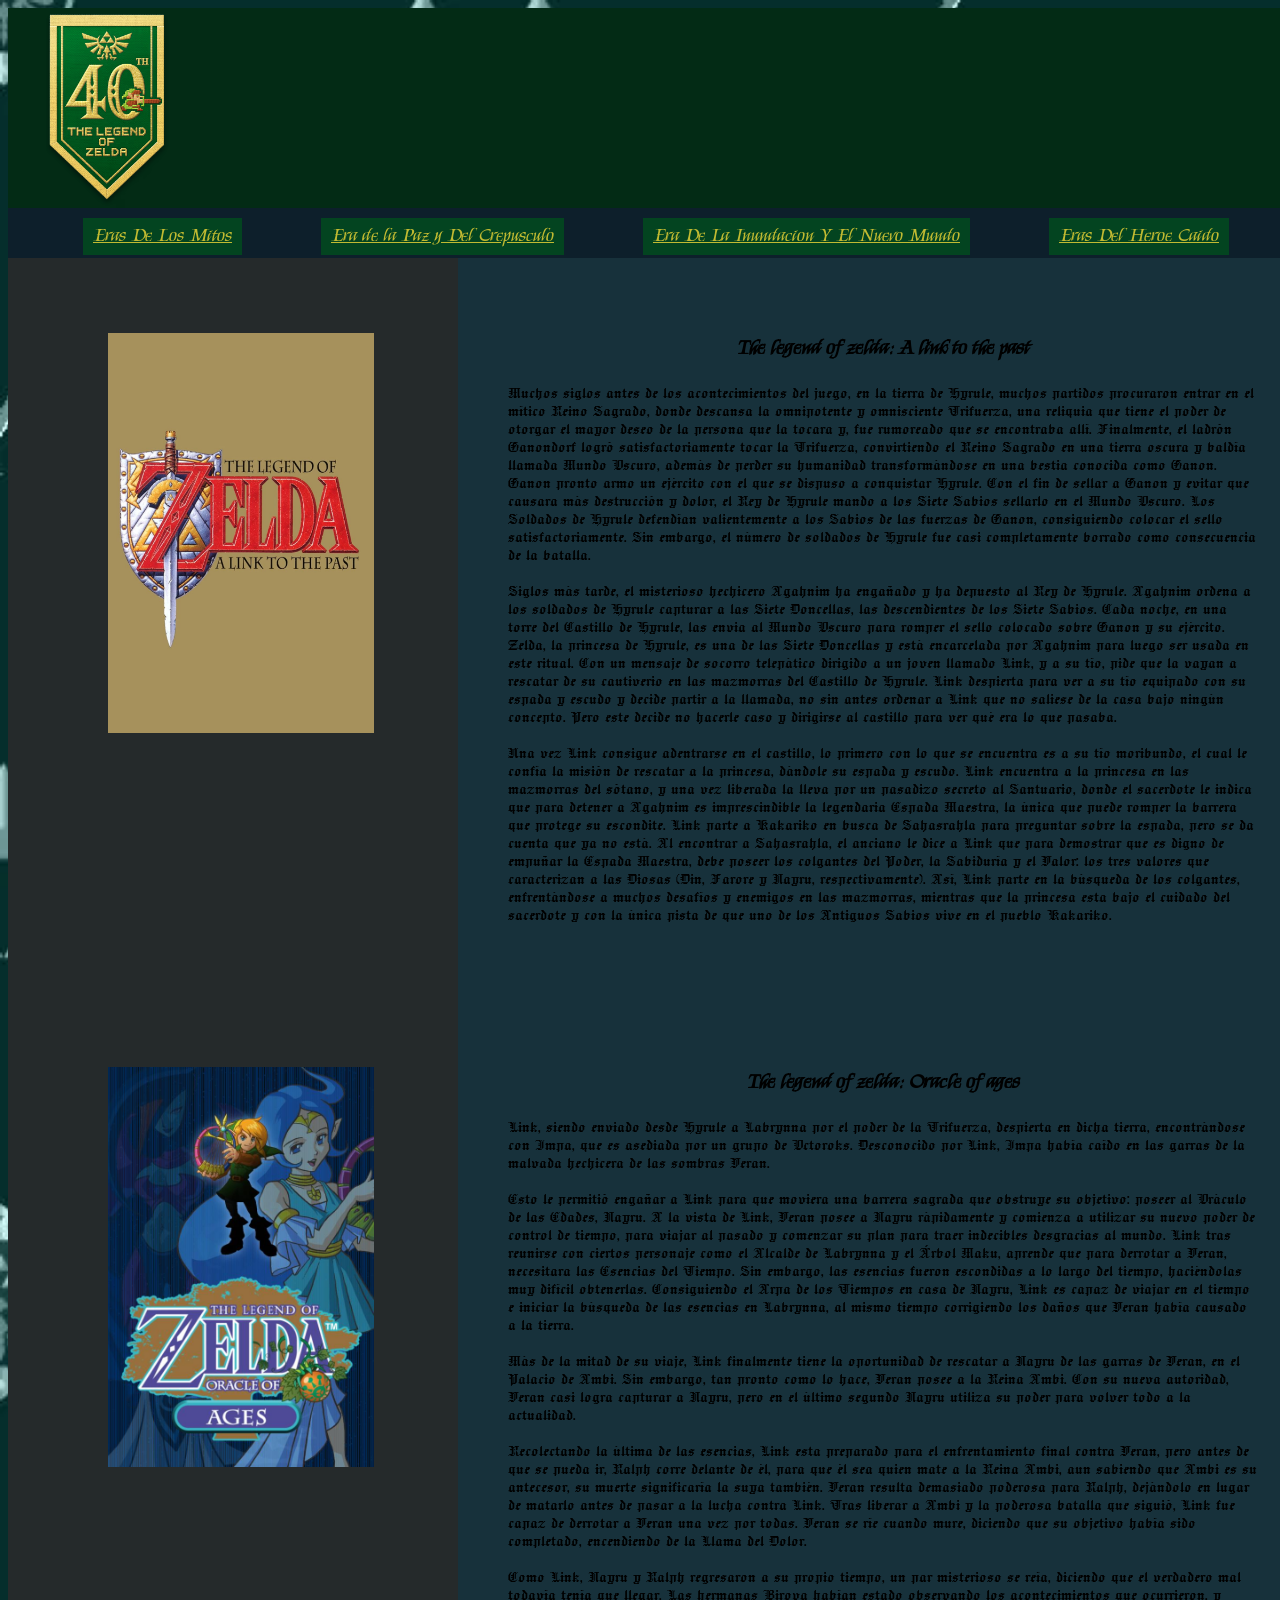
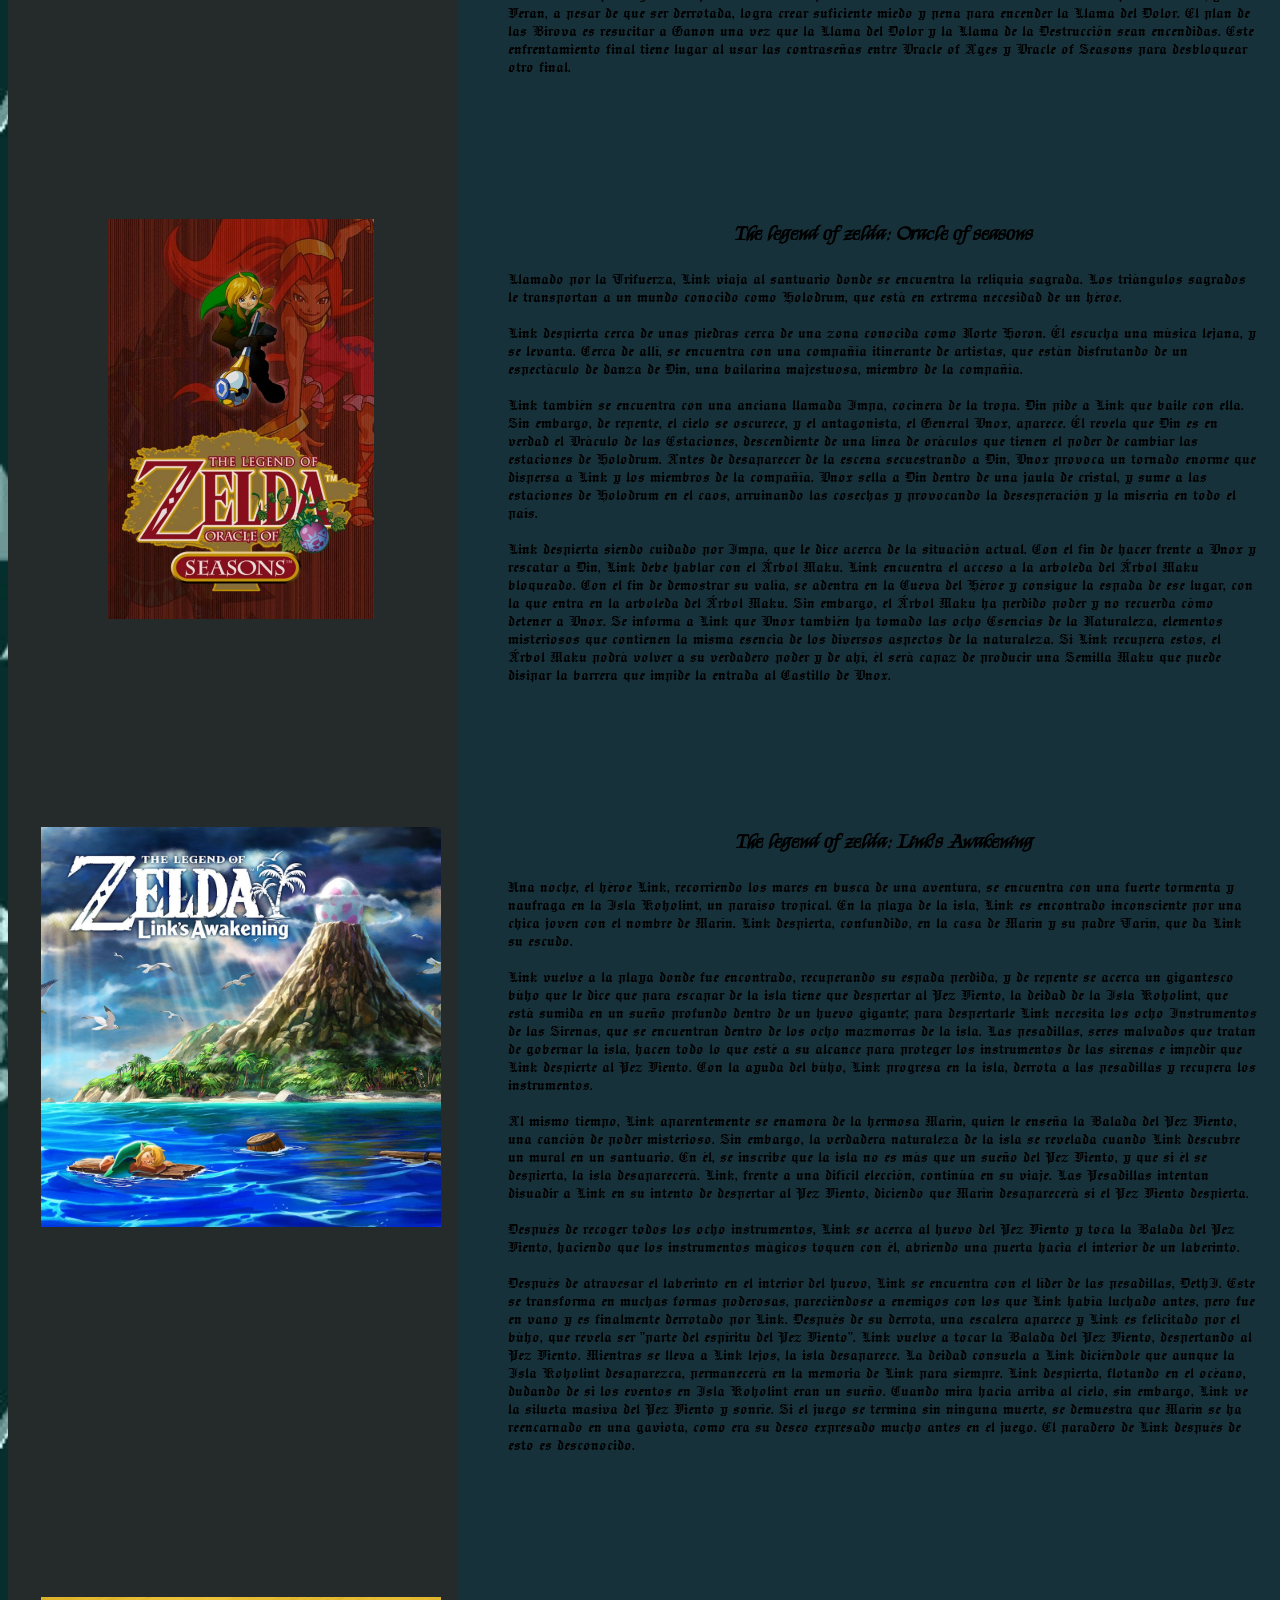
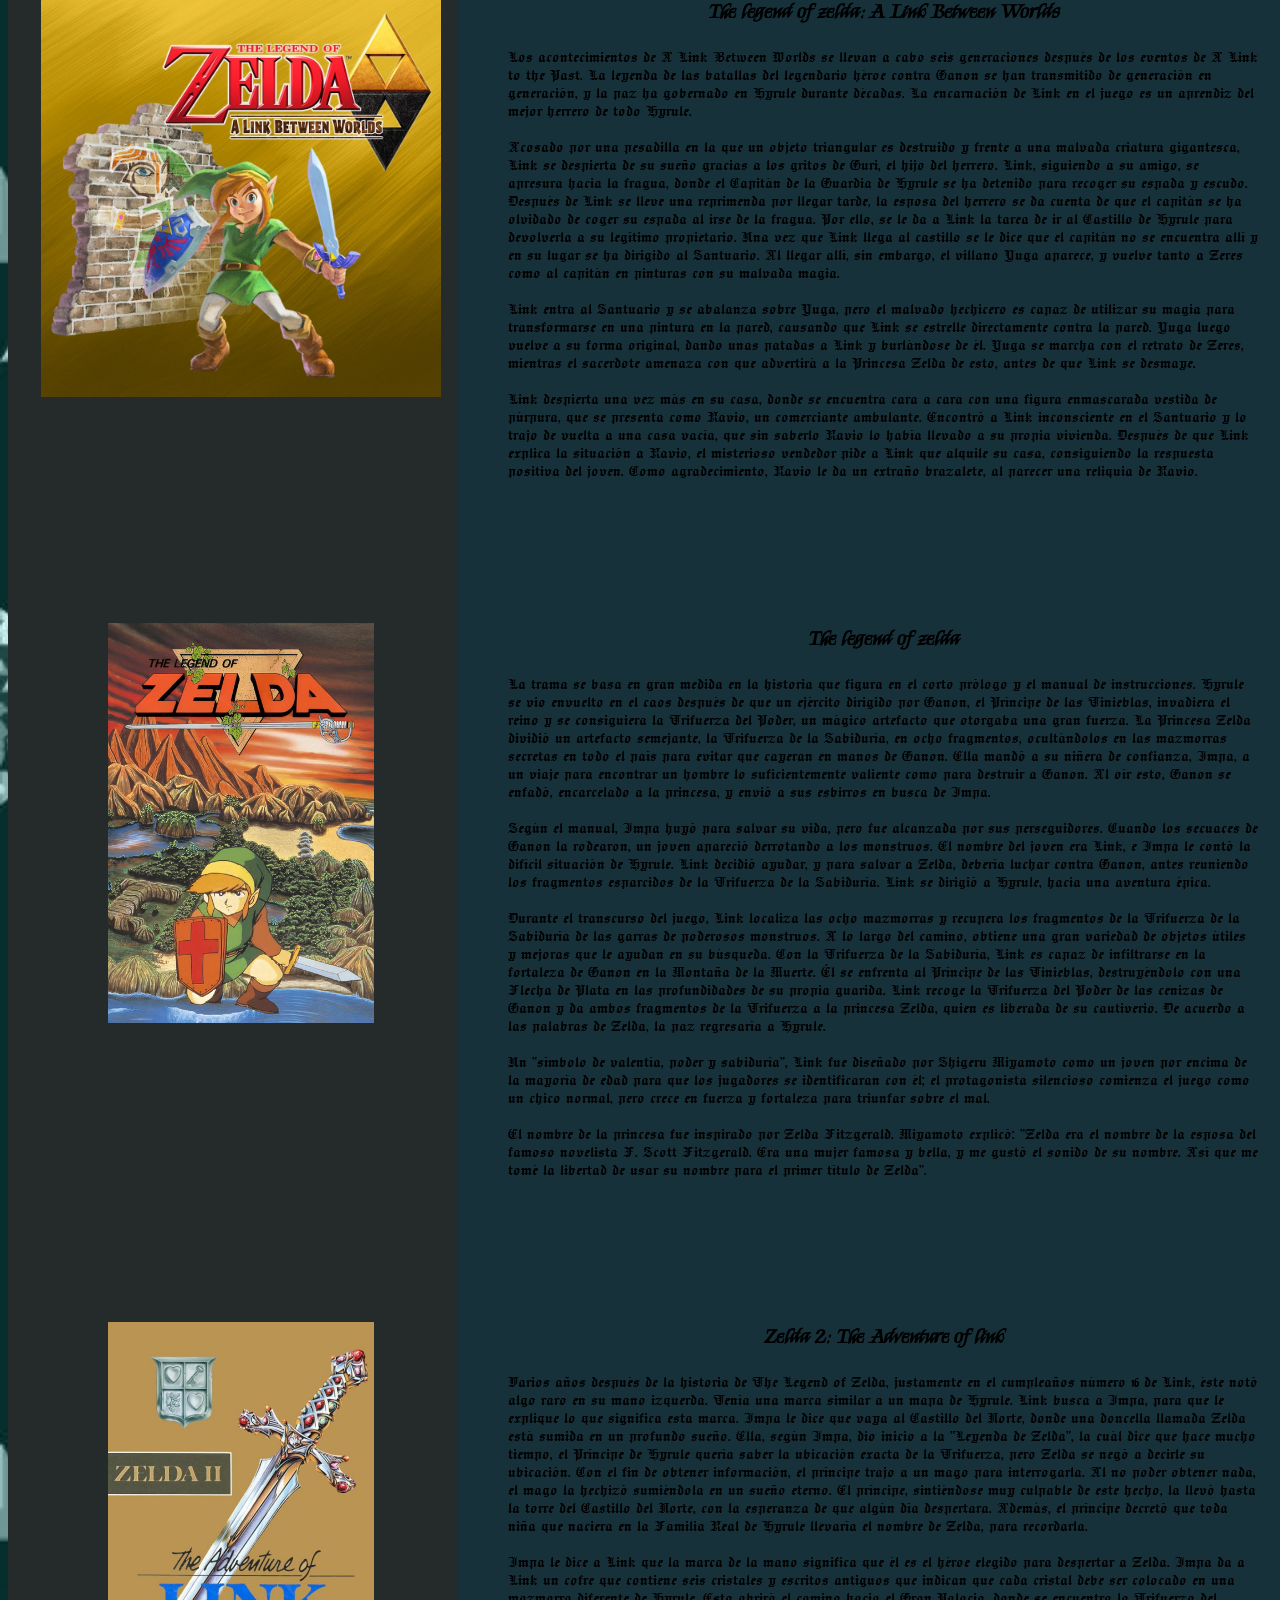
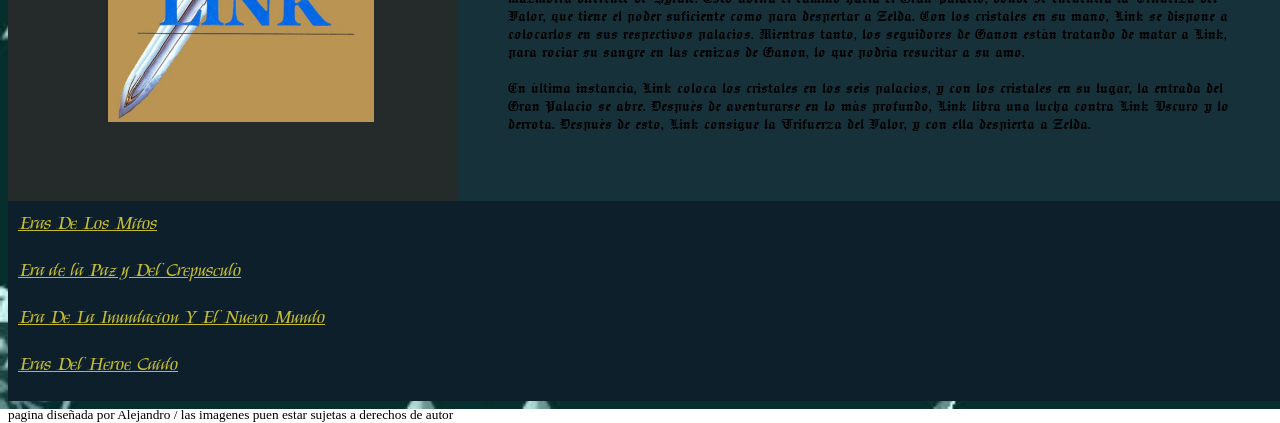
<file: Eras del heroe caido.html>
<!DOCTYPE html>
<html lang="es">

<head>
    <meta charset="UTF-8">
    <meta name="viewport" content="width=device-width, initial-scale=1.0">
    <link rel="stylesheet" type="text/css" href="css/estilo.css">
    <title>Eras Del Heroe Caido</title>

    <link rel="preconnect" href="https://fonts.googleapis.com">
    <link rel="preconnect" href="https://fonts.gstatic.com" crossorigin>
    <link href="https://fonts.googleapis.com/css2?family=Jacquard+24&family=Kings&display=swap" rel="stylesheet">


</head>

<body>
    <header>
        
        <a href="index.html"><img src="img/Zeldas/header-logo.avif" alt=""></a>
    </header>

    <nav>

        <div><a href="Eras del los mitos.html">Eras De Los Mitos</a></div>
        <div><a href="Era de la Paz y del Crepúsculo.html">Era de la Paz y Del Crepusculo</a></div>
        <div><a href="Era de la Inundación y el Nuevo Mundo.html">Era De La Inundacion Y El Nuevo Mundo</a></div>
        <div><a href="Eras del heroe caido.html">Eras Del Heroe Caido</a></div>

    </nav>

    <main>
        <section class="personaje">
            <div id="Era de la luz y la Oscuridad" class="foto"><img src="img/Zeldas/a link to the past.jpg" alt="">
            </div>
            <div class="info">
                <h3 id="Link">The legend of zelda: A link to the past</h3>

                <p>Muchos siglos antes de los acontecimientos del juego, en la tierra de Hyrule, muchos partidos
                    procuraron entrar en el mítico Reino Sagrado, donde descansa la omnipotente y omnisciente Trifuerza,
                    una reliquia que tiene el poder de otorgar el mayor deseo de la persona que la tocara y, fue
                    rumoreado que se encontraba allí. Finalmente, el ladrón Ganondorf logró satisfactoriamente tocar la
                    Trifuerza, convirtiendo el Reino Sagrado en una tierra oscura y baldía llamada Mundo Oscuro, además
                    de perder su humanidad transformándose en una bestia conocida como Ganon. Ganon pronto armo un
                    ejército con el que se dispuso a conquistar Hyrule. Con el fin de sellar a Ganon y evitar que
                    causara más destrucción y dolor, el Rey de Hyrule mando a los Siete Sabios sellarlo en el Mundo
                    Oscuro. Los Soldados de Hyrule defendían valientemente a los Sabios de las fuerzas de Ganon,
                    consiguiendo colocar el sello satisfactoriamente. Sin embargo, el número de soldados de Hyrule fue
                    casi completamente borrado como consecuencia de la batalla.</p>

                <p>Siglos más tarde, el misterioso hechicero Agahnim ha engañado y ha depuesto al Rey de Hyrule. Agahnim
                    ordena a los soldados de Hyrule capturar a las Siete Doncellas, las descendientes de los Siete
                    Sabios. Cada noche, en una torre del Castillo de Hyrule, las envia al Mundo Oscuro para romper el
                    sello colocado sobre Ganon y su ejército. Zelda, la princesa de Hyrule, es una de las Siete
                    Doncellas y está encarcelada por Agahnim para luego ser usada en este ritual. Con un mensaje de
                    socorro telepático dirigido a un joven llamado Link, y a su tío, pide que la vayan a rescatar de su
                    cautiverio en las mazmorras del Castillo de Hyrule. Link despierta para ver a su tío equipado con su
                    espada y escudo y decide partir a la llamada, no sin antes ordenar a Link que no saliese de la casa
                    bajo ningún concepto. Pero este decide no hacerle caso y dirigirse al castillo para ver qué era lo
                    que pasaba.</p>

                <p>Una vez Link consigue adentrarse en el castillo, lo primero con lo que se encuentra es a su tío
                    moribundo, el cual le confía la misión de rescatar a la princesa, dándole su espada y escudo. Link
                    encuentra a la princesa en las mazmorras del sótano, y una vez liberada la lleva por un pasadizo
                    secreto al Santuario, donde el sacerdote le indica que para detener a Agahnim es imprescindible la
                    legendaria Espada Maestra, la única que puede romper la barrera que protege su escondite. Link parte
                    a Kakariko en busca de Sahasrahla para preguntar sobre la espada, pero se da cuenta que ya no está.
                    Al encontrar a Sahasrahla, el anciano le dice a Link que para demostrar que es digno de empuñar la
                    Espada Maestra, debe poseer los colgantes del Poder, la Sabiduría y el Valor: los tres valores que
                    caracterizan a las Diosas (Din, Farore y Nayru, respectivamente). Así, Link parte en la búsqueda de
                    los colgantes, enfrentándose a muchos desafíos y enemigos en las mazmorras, mientras que la princesa
                    esta bajo el cuidado del sacerdote y con la única pista de que uno de los Antiguos Sabios vive en el
                    pueblo Kakariko.</p>

            </div>
        </section>

        <section class="personaje">
            <div id="Era de la luz y la Oscuridad1" class="foto"><img src="img/Zeldas/oracles of ages.jpg" alt=""></div>
            <div class="info">
                <h3 id="Link">The legend of zelda: Oracle of ages</h3>

                <p>Link, siendo enviado desde Hyrule a Labrynna por el poder de la Trifuerza, despierta en dicha tierra,
                    encontrándose con Impa, que es asediada por un grupo de Octoroks. Desconocido por Link, Impa había
                    caído en las garras de la malvada hechicera de las sombras Veran.</p>

                <p>Esto le permitió engañar a Link para que moviera una barrera sagrada que obstruye su objetivo: poseer
                    al Oráculo de las Edades, Nayru. A la vista de Link, Veran posee a Nayru rápidamente y comienza a
                    utilizar su nuevo poder de control de tiempo, para viajar al pasado y comenzar su plan para traer
                    indecibles desgracias al mundo. Link tras reunirse con ciertos personaje como el Alcalde de Labrynna
                    y el Árbol Maku, aprende que para derrotar a Veran, necesitara las Esencias del Tiempo. Sin embargo,
                    las esencias fueron escondidas a lo largo del tiempo, haciéndolas muy difícil obtenerlas.
                    Consiguiendo el Arpa de los Tiempos en casa de Nayru, Link es capaz de viajar en el tiempo e iniciar
                    la búsqueda de las esencias en Labrynna, al mismo tiempo corrigiendo los daños que Veran había
                    causado a la tierra.</p>


                <p>Más de la mitad de su viaje, Link finalmente tiene la oportunidad de rescatar a Nayru de las garras
                    de Veran, en el Palacio de Ambi. Sin embargo, tan pronto como lo hace, Veran posee a la Reina Ambi.
                    Con su nueva autoridad, Veran casi logra capturar a Nayru, pero en el último segundo Nayru utiliza
                    su poder para volver todo a la actualidad.</p>

                <p>Recolectando la última de las esencias, Link esta preparado para el enfrentamiento final contra
                    Veran, pero antes de que se pueda ir, Ralph corre delante de él, para que él sea quien mate a la
                    Reina Ambi, aun sabiendo que Ambi es su antecesor, su muerte significaría la suya también. Veran
                    resulta demasiado poderosa para Ralph, dejándolo en lugar de matarlo antes de pasar a la lucha
                    contra Link. Tras liberar a Ambi y la poderosa batalla que siguió, Link fue capaz de derrotar a
                    Veran una vez por todas. Veran se ríe cuando mure, diciendo que su objetivo había sido completado,
                    encendiendo de la Llama del Dolor.</p>
                <p>Como Link, Nayru y Ralph regresaron a su propio tiempo, un par misterioso se reía, diciendo que el
                    verdadero mal todavía tenía que llegar. Las hermanas Birova habían estado observando los
                    acontecimientos que ocurrieron, y Veran, a pesar de que ser derrotada, logra crear suficiente miedo
                    y pena para encender la Llama del Dolor. El plan de las Birova es resucitar a Ganon una vez que la
                    Llama del Dolor y la Llama de la Destrucción sean encendidas. Este enfrentamiento final tiene lugar
                    al usar las contraseñas entre Oracle of Ages y Oracle of Seasons para desbloquear otro final.</p>


            </div>
        </section>

        <section class="personaje">
            <div id="Era de la luz y la Oscuridad2" class="foto"><img src="img/Zeldas/oracles of season.jpg" alt="">
            </div>
            <div class="info">
                <h3 id="Link">The legend of zelda: Oracle of seasons</h3>

                <p>Llamado por la Trifuerza, Link viaja al santuario donde se encuentra la reliquia sagrada. Los
                    triángulos sagrados le transportan a un mundo conocido como Holodrum, que está en extrema necesidad
                    de un héroe.</p>

                <p>Link despierta cerca de unas piedras cerca de una zona conocida como Norte Horon. Él escucha una
                    música lejana, y se levanta. Cerca de allí, se encuentra con una compañía itinerante de artistas,
                    que están disfrutando de un espectáculo de danza de Din, una bailarina majestuosa, miembro de la
                    compañía.</p>

                <p>Link también se encuentra con una anciana llamada Impa, cocinera de la tropa. Din pide a Link que
                    baile con ella. Sin embargo, de repente, el cielo se oscurece, y el antagonista, el General Onox,
                    aparece. Él revela que Din es en verdad el Oráculo de las Estaciones, descendiente de una línea de
                    oráculos que tienen el poder de cambiar las estaciones de Holodrum. Antes de desaparecer de la
                    escena secuestrando a Din, Onox provoca un tornado enorme que dispersa a Link y los miembros de la
                    compañía. Onox sella a Din dentro de una jaula de cristal, y sume a las estaciones de Holodrum en el
                    caos, arruinando las cosechas y provocando la desesperación y la miseria en todo el país.</p>

                <p>Link despierta siendo cuidado por Impa, que le dice acerca de la situación actual. Con el fin de
                    hacer frente a Onox y rescatar a Din, Link debe hablar con el Árbol Maku. Link encuentra el acceso a
                    la arboleda del Árbol Maku bloqueado. Con el fin de demostrar su valía, se adentra en la Cueva del
                    Héroe y consigue la espada de ese lugar, con la que entra en la arboleda del Árbol Maku. Sin
                    embargo, el Árbol Maku ha perdido poder y no recuerda cómo detener a Onox. Se informa a Link que
                    Onox también ha tomado las ocho Esencias de la Naturaleza, elementos misteriosos que contienen la
                    misma esencia de los diversos aspectos de la naturaleza. Si Link recupera estos, el Árbol Maku podrá
                    volver a su verdadero poder y de ahí, él será capaz de producir una Semilla Maku que puede disipar
                    la barrera que impide la entrada al Castillo de Onox.</p>
            </div>
        </section>

        <section class="personaje">
            <div id="Era de la luz y la Oscuridad3" class="foto"><img src="img/Zeldas/the-legend-of-zelda-links-awakening-switch_xcv7.jpg" alt=""></div>
            <div class="info">
                <h3 id="Link">The legend of zelda: Link's Awakening</h3>

                <p>Una noche, el héroe Link, recorriendo los mares en busca de una aventura, se encuentra con una fuerte
                    tormenta y naufraga en la Isla Koholint, un paraíso tropical. En la playa de la isla, Link es
                    encontrado inconsciente por una chica joven con el nombre de Marín. Link despierta, confundido, en
                    la casa de Marín y su padre Tarín, que da Link su escudo.</p>

                <p>Link vuelve a la playa donde fue encontrado, recuperando su espada perdida, y de repente se acerca un
                    gigantesco búho que le dice que para escapar de la isla tiene que despertar al Pez Viento, la deidad
                    de la Isla Koholint, que está sumida en un sueño profundo dentro de un huevo gigante; para
                    despertarle Link necesita los ocho Instrumentos de las Sirenas, que se encuentran dentro de los ocho
                    mazmorras de la isla. Las pesadillas, seres malvados que tratan de gobernar la isla, hacen todo lo
                    que esté a su alcance para proteger los instrumentos de las sirenas e impedir que Link despierte al
                    Pez Viento. Con la ayuda del búho, Link progresa en la isla, derrota a las pesadillas y recupera los
                    instrumentos.</p>

                <p>Al mismo tiempo, Link aparentemente se enamora de la hermosa Marín, quien le enseña la Balada del Pez
                    Viento, una canción de poder misterioso. Sin embargo, la verdadera naturaleza de la isla se revelada
                    cuando Link descubre un mural en un santuario. En él, se inscribe que la isla no es más que un sueño
                    del Pez Viento, y que si él se despierta, la isla desaparecerá. Link, frente a una difícil elección,
                    continúa en su viaje. Las Pesadillas intentan disuadir a Link en su intento de despertar al Pez
                    Viento, diciendo que Marín desaparecerá si el Pez Viento despierta.</p>

                <p>Después de recoger todos los ocho instrumentos, Link se acerca al huevo del Pez Viento y toca la
                    Balada del Pez Viento, haciendo que los instrumentos mágicos toquen con él, abriendo una puerta
                    hacia el interior de un laberinto.</p>

                <p>Después de atravesar el laberinto en el interior del huevo, Link se encuentra con el líder de las
                    pesadillas, DethI. Este se transforma en muchas formas poderosas, pareciéndose a enemigos con los
                    que Link había luchado antes, pero fue en vano y es finalmente derrotado por Link. Después de su
                    derrota, una escalera aparece y Link es felicitado por el búho, que revela ser "parte del espíritu
                    del Pez Viento". Link vuelve a tocar la Balada del Pez Viento, despertando al Pez Viento. Mientras
                    se lleva a Link lejos, la isla desaparece. La deidad consuela a Link diciéndole que aunque la Isla
                    Koholint desaparezca, permanecerá en la memoria de Link para siempre. Link despierta, flotando en el
                    océano, dudando de si los eventos en Isla Koholint eran un sueño. Cuando mira hacia arriba al cielo,
                    sin embargo, Link ve la silueta masiva del Pez Viento y sonríe. Si el juego se termina sin ninguna
                    muerte, se demuestra que Marín se ha reencarnado en una gaviota, como era su deseo expresado mucho
                    antes en el juego. El paradero de Link después de esto es desconocido.</p>

            </div>
        </section>



        <section class="personaje">
            <div id="Era del declive de oro" class="foto"><img src="img/Zeldas/legend-of-zelda-a-link-between-worlds---button-1559683061433.jpg" alt=""></div>
            <div class="info">
                <h3 id="Link">The legend of zelda: A Link Between Worlds</h3>

                <p>Los acontecimientos de A Link Between Worlds se llevan a cabo seis generaciones después de los
                    eventos de A Link to the Past. La leyenda de las batallas del legendario héroe contra Ganon se han
                    transmitido de generación en generación, y la paz ha gobernado en Hyrule durante décadas. La
                    encarnación de Link en el juego es un aprendiz del mejor herrero de todo Hyrule.</p>

                <p>Acosado por una pesadilla en la que un objeto triangular es destruido y frente a una malvada criatura
                    gigantesca, Link se despierta de su sueño gracias a los gritos de Guri, el hijo del herrero. Link,
                    siguiendo a su amigo, se apresura hacia la fragua, donde el Capitán de la Guardia de Hyrule se ha
                    detenido para recoger su espada y escudo. Después de Link se lleve una reprimenda por llegar tarde,
                    la esposa del herrero se da cuenta de que el capitán se ha olvidado de coger su espada al irse de la
                    fragua. Por ello, se le da a Link la tarea de ir al Castillo de Hyrule para devolverla a su legítimo
                    propietario. Una vez que Link llega al castillo se le dice que el capitán no se encuentra allí y en
                    su lugar se ha dirigido al Santuario. Al llegar allí, sin embargo, el villano Yuga aparece, y vuelve
                    tanto a Zeres como al capitán en pinturas con su malvada magia.</p>

                <p>Link entra al Santuario y se abalanza sobre Yuga, pero el malvado hechicero es capaz de utilizar su
                    magia para transformarse en una pintura en la pared, causando que Link se estrelle directamente
                    contra la pared. Yuga luego vuelve a su forma original, dando unas patadas a Link y burlándose de
                    él. Yuga se marcha con el retrato de Zeres, mientras el sacerdote amenaza con que advertirá a la
                    Princesa Zelda de esto, antes de que Link se desmaye.</p>

                <p>Link despierta una vez más en su casa, donde se encuentra cara a cara con una figura enmascarada
                    vestida de púrpura, que se presenta como Ravio, un comerciante ambulante. Encontró a Link
                    inconsciente en el Santuario y lo trajo de vuelta a una casa vacía, que sin saberlo Ravio lo había
                    llevado a su propia vivienda. Después de que Link explica la situación a Ravio, el misterioso
                    vendedor pide a Link que alquile su casa, consiguiendo la respuesta positiva del joven. Como
                    agradecimiento, Ravio le da un extraño brazalete, al parecer una reliquia de Ravio.</p>

            </div>
        </section>


        <section class="personaje">
            <div id="Era del declive" class="foto"><img src="img/Zeldas/zelda.png" alt=""></div>
            <div class="info">
                <h3 id="Link">The legend of zelda</h3>

                <p>La trama se basa en gran medida en la historia que figura en el corto prólogo y el manual de
                    instrucciones. Hyrule se vio envuelto en el caos después de que un ejército dirigido por Ganon, el
                    Príncipe de las Tinieblas, invadiera el reino y se consiguiera la Trifuerza del Poder, un mágico
                    artefacto que otorgaba una gran fuerza. La Princesa Zelda dividió un artefacto semejante, la
                    Trifuerza de la Sabiduría, en ocho fragmentos, ocultándolos en las mazmorras secretas en todo el
                    país para evitar que cayeran en manos de Ganon. Ella mandó a su niñera de confianza, Impa, a un
                    viaje para encontrar un hombre lo suficientemente valiente como para destruir a Ganon. Al oír esto,
                    Ganon se enfadó, encarcelado a la princesa, y envió a sus esbirros en busca de Impa.</p>

                <p>Según el manual, Impa huyó para salvar su vida, pero fue alcanzada por sus perseguidores. Cuando los
                    secuaces de Ganon la rodearon, un joven apareció derrotando a los monstruos. El nombre del joven era
                    Link, e Impa le contó la difícil situación de Hyrule. Link decidió ayudar, y para salvar a Zelda,
                    debería luchar contra Ganon, antes reuniendo los fragmentos esparcidos de la Trifuerza de la
                    Sabiduría. Link se dirigió a Hyrule, hacia una aventura épica.</p>

                <p>Durante el transcurso del juego, Link localiza las ocho mazmorras y recupera los fragmentos de la
                    Trifuerza de la Sabiduría de las garras de poderosos monstruos. A lo largo del camino, obtiene una
                    gran variedad de objetos útiles y mejoras que le ayudan en su búsqueda. Con la Trifuerza de la
                    Sabiduría, Link es capaz de infiltrarse en la fortaleza de Ganon en la Montaña de la Muerte. Él se
                    enfrenta al Príncipe de las Tinieblas, destruyéndolo con una Flecha de Plata en las profundidades de
                    su propia guarida. Link recoge la Trifuerza del Poder de las cenizas de Ganon y da ambos fragmentos
                    de la Trifuerza a la princesa Zelda, quien es liberada de su cautiverio. De acuerdo a las palabras
                    de Zelda, la paz regresaría a Hyrule.</p>

                <p>Un "símbolo de valentía, poder y sabiduría", Link fue diseñado por Shigeru Miyamoto como un joven por
                    encima de la mayoría de edad para que los jugadores se identificaran con él; el protagonista
                    silencioso comienza el juego como un chico normal, pero crece en fuerza y fortaleza para triunfar
                    sobre el mal.</p>

                <p>El nombre de la princesa fue inspirado por Zelda Fitzgerald. Miyamoto explicó: "Zelda era el nombre
                    de la esposa del famoso novelista F. Scott Fitzgerald. Era una mujer famosa y bella, y me gustó el
                    sonido de su nombre. Así que me tomé la libertad de usar su nombre para el primer título de Zelda".
                </p>

            </div>
        </section>

        <section class="personaje">
            <div id="Era del declive" class="foto"><img src="img/Zeldas/zelda2.jpg" alt=""></div>
            <div class="info">
                <h3 id="Link">Zelda 2: The Adventure of link</h3>

                <p>Varios años después de la historia de The Legend of Zelda, justamente en el cumpleaños número 16 de
                    Link, éste notó algo raro en su mano izquerda. Tenía una marca similar a un mapa de Hyrule. Link
                    busca a Impa, para que le explique lo que significa esta marca. Impa le dice que vaya al Castillo
                    del Norte, donde una doncella llamada Zelda está sumida en un profundo sueño. Ella, según Impa, dio
                    inicio a la "Leyenda de Zelda", la cuál dice que hace mucho tiempo, el Príncipe de Hyrule quería
                    saber la ubicación exacta de la Trifuerza, pero Zelda se negó a decirle su ubicación. Con el fin de
                    obtener información, el príncipe trajo a un mago para interrogarla. Al no poder obtener nada, el
                    mago la hechizó sumiéndola en un sueño eterno. El príncipe, sintiéndose muy culpable de este hecho,
                    la llevó hasta la torre del Castillo del Norte, con la esperanza de que algún día despertara.
                    Además, el príncipe decretó que toda niña que naciera en la Familia Real de Hyrule llevaría el
                    nombre de Zelda, para recordarla.</p>

                <p>Impa le dice a Link que la marca de la mano significa que él es el héroe elegido para despertar a
                    Zelda. Impa da a Link un cofre que contiene seis cristales y escritos antiguos que indican que cada
                    cristal debe ser colocado en una mazmorra diferente de Hyrule. Esto abrirá el camino hacia el Gran
                    Palacio, donde se encuentra la Trifuerza del Valor, que tiene el poder suficiente como para
                    despertar a Zelda. Con los cristales en su mano, Link se dispone a colocarlos en sus respectivos
                    palacios. Mientras tanto, los seguidores de Ganon están tratando de matar a Link, para rociar su
                    sangre en las cenizas de Ganon, lo que podría resucitar a su amo.</p>

                <p>En última instancia, Link coloca los cristales en los seis palacios, y con los cristales en su lugar,
                    la entrada del Gran Palacio se abre. Después de aventurarse en lo más profundo, Link libra una lucha
                    contra Link Oscuro y lo derrota. Después de esto, Link consigue la Trifuerza del Valor, y con ella
                    despierta a Zelda.</p>

            </div>
        </section>


    </main>

    <footer>

        <div><a href="Eras del los mitos.html">Eras De Los Mitos</a></div>
        <div><a href="Era de la Paz y del Crepúsculo.html">Era de la Paz y Del Crepusculo</a></div>
        <div><a href="Era de la Inundación y el Nuevo Mundo.html">Era De La Inundacion Y El Nuevo Mundo</a></div>
        <div><a href="Eras del heroe caido.html">Eras Del Heroe Caido</a></div>
        <p><small>pagina diseñada por Alejandro / las imagenes puen estar sujetas a derechos de autor</small></p>
    </footer>












</body>

</html>
</file>
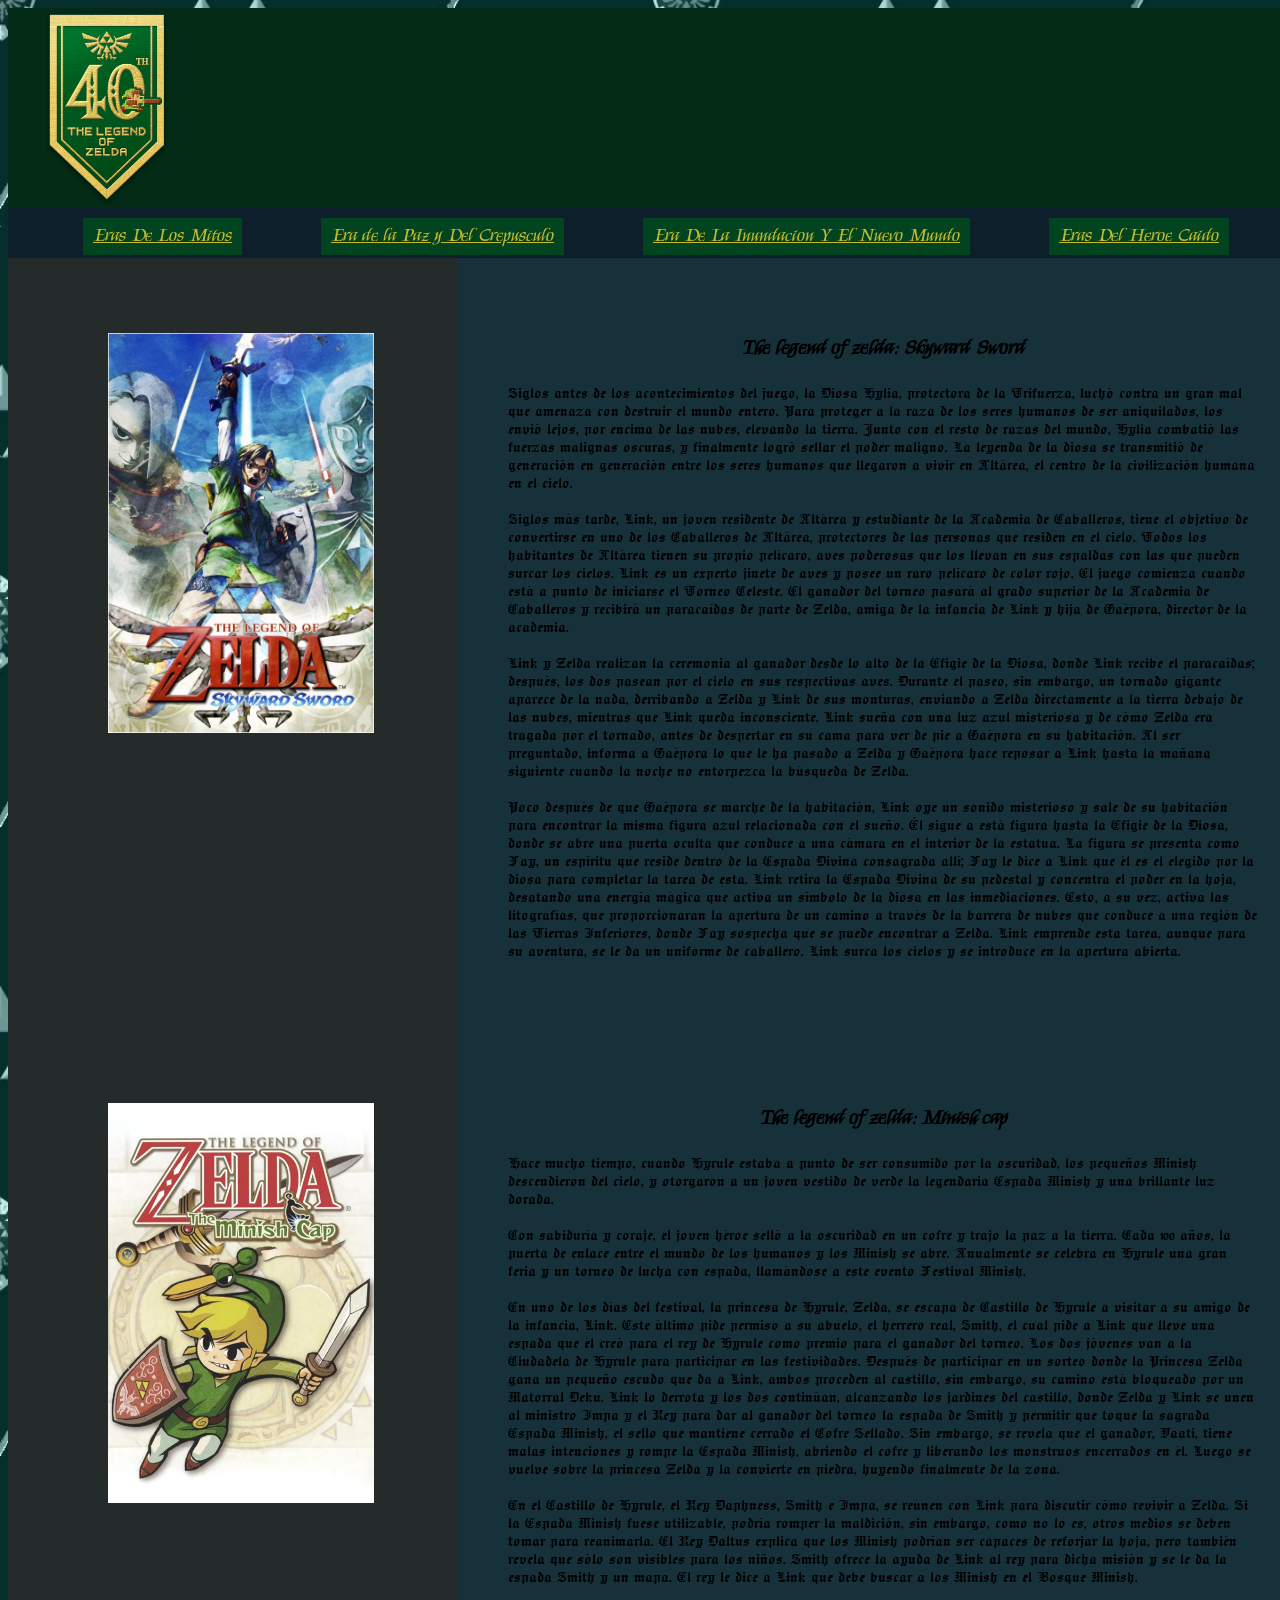
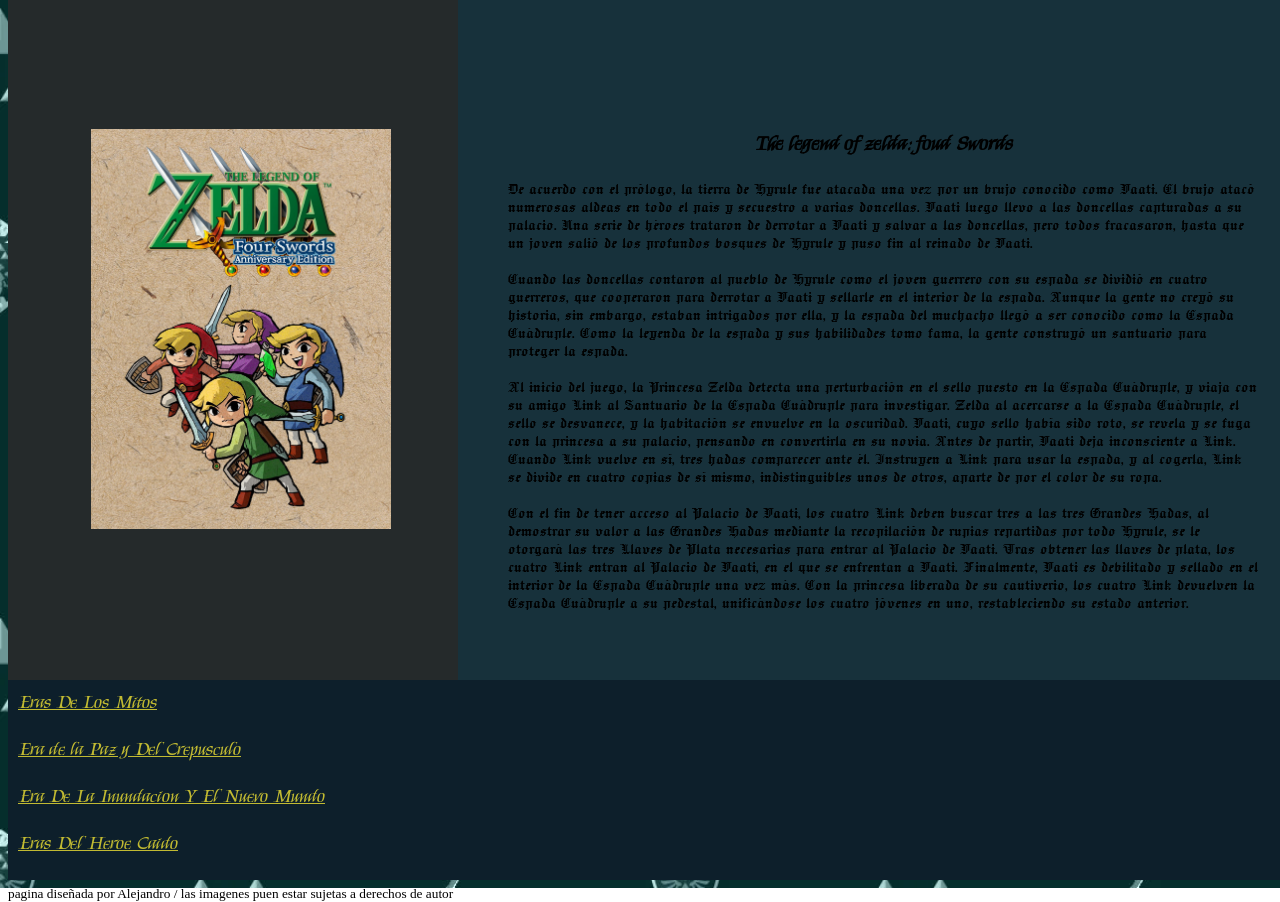
<file: Eras del los mitos.html>
<!DOCTYPE html>
<html lang="es">

<head>
    <meta charset="UTF-8">
    <meta name="viewport" content="width=device-width, initial-scale=1.0">
    <link rel="stylesheet" type="text/css" href="css/estilo.css">
    <title>Eras De Los Mitos</title>

    <link rel="preconnect" href="https://fonts.googleapis.com">
    <link rel="preconnect" href="https://fonts.gstatic.com" crossorigin>
    <link href="https://fonts.googleapis.com/css2?family=Jacquard+24&family=Kings&display=swap" rel="stylesheet">


</head>

<body>
    <header>
        
        <a href="index.html"><img src="img/Zeldas/header-logo.avif" alt=""></a>
    </header>

    <nav>

        <div><a href="Eras del los mitos.html">Eras De Los Mitos</a></div>
        <div><a href="Era de la Paz y del Crepúsculo.html">Era de la Paz y Del Crepusculo</a></div>
        <div><a href="Era de la Inundación y el Nuevo Mundo.html">Era De La Inundacion Y El Nuevo Mundo</a></div>
        <div><a href="Eras del heroe caido.html">Eras Del Heroe Caido</a></div>

    </nav>

    <main>


        <section class="personaje">
            <div id="Era del cielo" class="foto"><img src="img/Zeldas/sky.avif" alt=""></div>
            <div class="info">
                <h3 id="Link">The legend of zelda: Skyward Sword</h3>

                <p>Siglos antes de los acontecimientos del juego, la Diosa Hylia, protectora de la Trifuerza, luchó
                    contra un gran mal que amenaza con destruir el mundo entero. Para proteger a la raza de los seres
                    humanos de ser aniquilados, los envió lejos, por encima de las nubes, elevando la tierra. Junto con
                    el resto de razas del mundo, Hylia combatió las fuerzas malignas oscuras, y finalmente logró sellar
                    el poder maligno. La leyenda de la diosa se transmitió de generación en generación entre los seres
                    humanos que llegaron a vivir en Altárea, el centro de la civilización humana en el cielo.</p>

                <p>Siglos más tarde, Link, un joven residente de Altárea y estudiante de la Academia de Caballeros,
                    tiene el objetivo de convertirse en uno de los Caballeros de Altárea, protectores de las personas
                    que residen en el cielo. Todos los habitantes de Altárea tienen su propio pelícaro, aves poderosas
                    que los llevan en sus espaldas con las que pueden surcar los cielos. Link es un experto jinete de
                    aves y posee un raro pelícaro de color rojo. El juego comienza cuando está a punto de iniciarse el
                    Torneo Celeste. El ganador del torneo pasará al grado superior de la Academia de Caballeros y
                    recibirá un paracaídas de parte de Zelda, amiga de la infancia de Link y hija de Gaépora, director
                    de la academia.</p>

                <p>Link y Zelda realizan la ceremonia al ganador desde lo alto de la Efigie de la Diosa, donde Link
                    recibe el paracaídas; después, los dos pasean por el cielo en sus respectivas aves. Durante el
                    paseo, sin embargo, un tornado gigante aparece de la nada, derribando a Zelda y Link de sus
                    monturas, enviando a Zelda directamente a la tierra debajo de las nubes, mientras que Link queda
                    inconsciente. Link sueña con una luz azul misteriosa y de cómo Zelda era tragada por el tornado,
                    antes de despertar en su cama para ver de pie a Gaépora en su habitación. Al ser preguntado, informa
                    a Gaépora lo que le ha pasado a Zelda y Gaépora hace reposar a Link hasta la mañana siguiente cuando
                    la noche no entorpezca la búsqueda de Zelda.</p>

                <p>Poco después de que Gaépora se marche de la habitación, Link oye un sonido misterioso y sale de su
                    habitación para encontrar la misma figura azul relacionada con el sueño. Él sigue a está figura
                    hasta la Efigie de la Diosa, donde se abre una puerta oculta que conduce a una cámara en el interior
                    de la estatua. La figura se presenta como Fay, un espíritu que reside dentro de la Espada Divina
                    consagrada allí; Fay le dice a Link que él es el elegido por la diosa para completar la tarea de
                    esta. Link retira la Espada Divina de su pedestal y concentra el poder en la hoja, desatando una
                    energía mágica que activa un símbolo de la diosa en las inmediaciones. Esto, a su vez, activa las
                    litografías, que proporcionaran la apertura de un camino a través de la barrera de nubes que conduce
                    a una región de las Tierras Inferiores, donde Fay sospecha que se puede encontrar a Zelda. Link
                    emprende esta tarea, aunque para su aventura, se le da un uniforme de caballero. Link surca los
                    cielos y se introduce en la apertura abierta.</p>
            </div>
        </section>

        <section class="personaje">
            <div id="Era de la fuerza" class="foto"><img src="img/Zeldas/Minish.jpg" alt=""></div>
            <div class="info">
                <h3 id="Link">The legend of zelda: Minish cap</h3>

                <p>Hace mucho tiempo, cuando Hyrule estaba a punto de ser consumido por la oscuridad, los pequeños
                    Minish descendieron del cielo, y otorgaron a un joven vestido de verde la legendaria Espada Minish y
                    una brillante luz dorada.</p>

                <p>Con sabiduría y coraje, el joven héroe selló a la oscuridad en un cofre y trajo la paz a la tierra.
                    Cada 100 años, la puerta de enlace entre el mundo de los humanos y los Minish se abre. Anualmente se
                    celebra en Hyrule una gran feria y un torneo de lucha con espada, llamándose a este evento Festival
                    Minish.</p>

                <p>En uno de los días del festival, la princesa de Hyrule, Zelda, se escapa de Castillo de Hyrule a
                    visitar a su amigo de la infancia, Link. Este último pide permiso a su abuelo, el herrero real,
                    Smith, el cual pide a Link que lleve una espada que él creó para el rey de Hyrule como premio para
                    el ganador del torneo. Los dos jóvenes van a la Ciudadela de Hyrule para participar en las
                    festividades. Después de participar en un sorteo donde la Princesa Zelda gana un pequeño escudo que
                    da a Link, ambos proceden al castillo, sin embargo, su camino está bloqueado por un Matorral Deku.
                    Link lo derrota y los dos continúan, alcanzando los jardines del castillo, donde Zelda y Link se
                    unen al ministro Impa y el Rey para dar al ganador del torneo la espada de Smith y permitir que
                    toque la sagrada Espada Minish, el sello que mantiene cerrado el Cofre Sellado. Sin embargo, se
                    revela que el ganador, Vaati, tiene malas intenciones y rompe la Espada Minish, abriendo el cofre y
                    liberando los monstruos encerrados en él. Luego se vuelve sobre la princesa Zelda y la convierte en
                    piedra, huyendo finalmente de la zona.</p>

                <p>En el Castillo de Hyrule, el Rey Daphness, Smith e Impa, se reúnen con Link para discutir cómo
                    revivir a Zelda. Si la Espada Minish fuese utilizable, podría romper la maldición, sin embargo, como
                    no lo es, otros medios se deben tomar para reanimarla. El Rey Daltus explica que los Minish podrían
                    ser capaces de reforjar la hoja, pero también revela que sólo son visibles para los niños. Smith
                    ofrece la ayuda de Link al rey para dicha misión y se le da la espada Smith y un mapa. El rey le
                    dice a Link que debe buscar a los Minish en el Bosque Minish.</p>

            </div>
        </section>

        <section class="personaje">
            <div id="Era de la fuerza" class="foto"><img src="img/Zeldas/swords.jpg" alt=""></div>
            <div class="info">
                <h3 id="Link">The legend of zelda: foud Swords</h3>

                <p>De acuerdo con el prólogo, la tierra de Hyrule fue atacada una vez por un brujo conocido como Vaati.
                    El brujo atacó numerosas aldeas en todo el país y secuestro a varias doncellas. Vaati luego llevo a
                    las doncellas capturadas a su palacio. Una serie de héroes trataron de derrotar a Vaati y salvar a
                    las doncellas, pero todos fracasaron, hasta que un joven salió de los profundos bosques de Hyrule y
                    puso fin al reinado de Vaati.</p>

                <p>Cuando las doncellas contaron al pueblo de Hyrule como el joven guerrero con su espada se dividió en
                    cuatro guerreros, que cooperaron para derrotar a Vaati y sellarle en el interior de la espada.
                    Aunque la gente no creyó su historia, sin embargo, estaban intrigados por ella, y la espada del
                    muchacho llegó a ser conocido como la Espada Cuádruple. Como la leyenda de la espada y sus
                    habilidades tomo fama, la gente construyó un santuario para proteger la espada.</p>

                <p>Al inicio del juego, la Princesa Zelda detecta una perturbación en el sello puesto en la Espada
                    Cuádruple, y viaja con su amigo Link al Santuario de la Espada Cuádruple para investigar. Zelda al
                    acercarse a la Espada Cuádruple, el sello se desvanece, y la habitación se envuelve en la oscuridad.
                    Vaati, cuyo sello había sido roto, se revela y se fuga con la princesa a su palacio, pensando en
                    convertirla en su novia. Antes de partir, Vaati deja inconsciente a Link. Cuando Link vuelve en sí,
                    tres hadas comparecer ante él. Instruyen a Link para usar la espada, y al cogerla, Link se divide en
                    cuatro copias de sí mismo, indistinguibles unos de otros, aparte de por el color de su ropa.</p>

                <p>Con el fin de tener acceso al Palacio de Vaati, los cuatro Link deben buscar tres a las tres Grandes
                    Hadas, al demostrar su valor a las Grandes Hadas mediante la recopilación de rupias repartidas por
                    todo Hyrule, se le otorgará las tres Llaves de Plata necesarias para entrar al Palacio de Vaati.
                    Tras obtener las llaves de plata, los cuatro Link entran al Palacio de Vaati, en el que se enfrentan
                    a Vaati. Finalmente, Vaati es debilitado y sellado en el interior de la Espada Cuádruple una vez
                    más. Con la princesa liberada de su cautiverio, los cuatro Link devuelven la Espada Cuádruple a su
                    pedestal, unificándose los cuatro jóvenes en uno, restableciendo su estado anterior.</p>




            </div>
        </section>

    </main>

     <footer>

        <div><a href="Eras del los mitos.html">Eras De Los Mitos</a></div>
        <div><a href="Era de la Paz y del Crepúsculo.html">Era de la Paz y Del Crepusculo</a></div>
        <div><a href="Era de la Inundación y el Nuevo Mundo.html">Era De La Inundacion Y El Nuevo Mundo</a></div>
        <div><a href="Eras del heroe caido.html">Eras Del Heroe Caido</a></div>
        <p><small>pagina diseñada por Alejandro / las imagenes puen estar sujetas a derechos de autor</small></p>
    </footer>











</body>

</html>
</file>
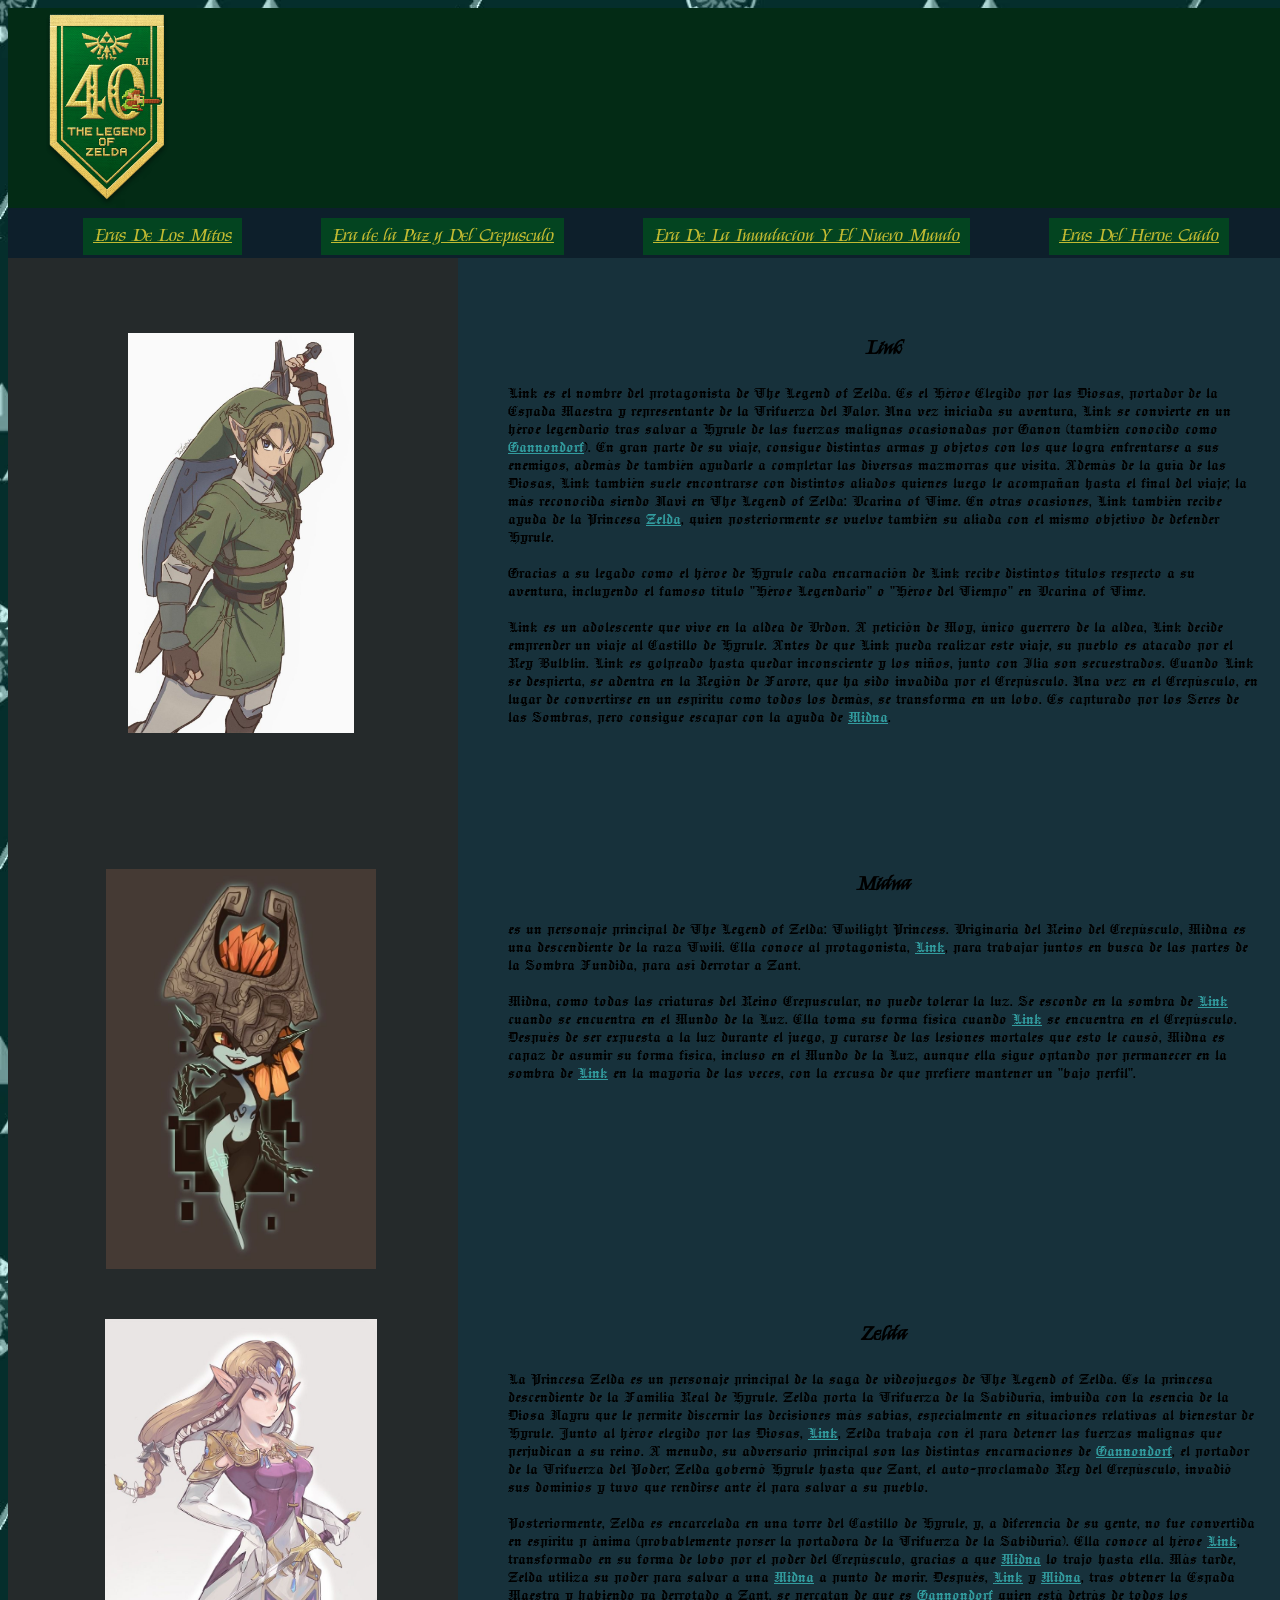
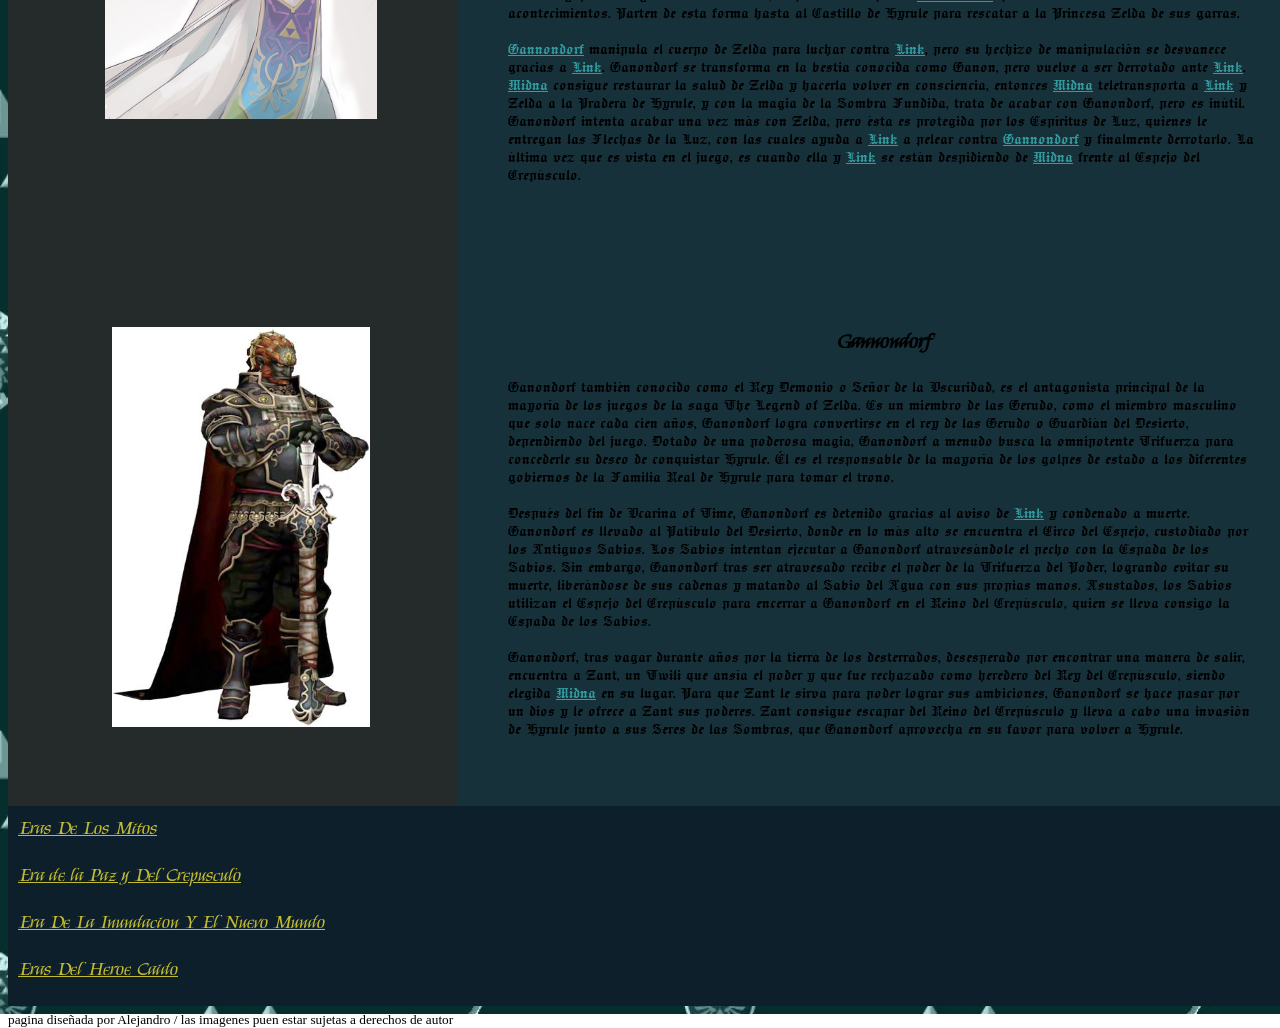
<file: personajes principales de twilight princess.html>
<!DOCTYPE html>
<html lang="es">

<head>
    <meta charset="UTF-8">
    <meta name="viewport" content="width=device-width, initial-scale=1.0">
    <link rel="stylesheet" type="text/css" href="css/estilo.css">
    <title>Personajes De Twilight Princess</title>

<link rel="preconnect" href="https://fonts.googleapis.com">
<link rel="preconnect" href="https://fonts.gstatic.com" crossorigin>
<link href="https://fonts.googleapis.com/css2?family=Jacquard+24&family=Kings&display=swap" rel="stylesheet">


</head>

<body>
    <header>
        
        <a href="index.html"><img src="img/Zeldas/header-logo.avif" alt=""></a>
    </header>

    <nav>

        <div><a href="Eras del los mitos.html">Eras De Los Mitos</a></div>
        <div><a href="Era de la Paz y del Crepúsculo.html">Era de la Paz y Del Crepusculo</a></div>
        <div><a href="Era de la Inundación y el Nuevo Mundo.html">Era De La Inundacion Y El Nuevo Mundo</a></div>
        <div><a href="Eras del heroe caido.html">Eras Del Heroe Caido</a></div>

    </nav>

    <main>
        <section class="personaje">
            <div id="Link" class="foto"><img src="img/link.jpg" alt=""></div>
            <div class="info">
                <h3 id="Link">Link</h3>
                <p>Link es el nombre del protagonista de The Legend of Zelda. Es el Héroe Elegido por las Diosas,
                    portador de la Espada Maestra y representante de la Trifuerza del Valor. Una vez iniciada su
                    aventura, Link se convierte en un héroe legendario tras salvar a Hyrule de las fuerzas malignas
                    ocasionadas por Ganon (también conocido como <a href="#Gannondorf">Gannondorf</a>). En gran parte de su viaje, consigue
                    distintas armas y objetos con los que logra enfrentarse a sus enemigos, además de también ayudarle a
                    completar las diversas mazmorras que visita. Además de la guía de las Diosas, Link también suele
                    encontrarse con distintos aliados quienes luego le acompañan hasta el final del viaje; la más
                    reconocida siendo Navi en The Legend of Zelda: Ocarina of Time. En otras ocasiones, Link también
                    recibe ayuda de la Princesa <a href="#Zelda">Zelda</a>, quien posteriormente se vuelve también su aliada con el mismo
                    objetivo de defender Hyrule.</p>
                <p>Gracias a su legado como el héroe de Hyrule cada encarnación de Link recibe distintos títulos
                    respecto a su aventura, incluyendo el famoso título "Héroe Legendario" o "Héroe del Tiempo" en
                    Ocarina of Time.</p>
                <p>Link es un adolescente que vive en la aldea de Ordon. A petición de Moy, único guerrero de la aldea,
                    Link decide emprender un viaje al Castillo de Hyrule. Antes de que Link pueda realizar este viaje,
                    su pueblo es atacado por el Rey Bulblin. Link es golpeado hasta quedar inconsciente y los niños,
                    junto con Ilia son secuestrados. Cuando Link se despierta, se adentra en la Región de Farore, que ha
                    sido invadida por el Crepúsculo. Una vez en el Crepúsculo, en lugar de convertirse en un espíritu
                    como todos los demás, se transforma en un lobo. Es capturado por los Seres de las Sombras, pero
                    consigue escapar con la ayuda de <a href="#Midna">Midna</a>.</p>
            </div>
        </section>
        <section class="personaje">
            <div class="foto"><img src="img/Midna.jpg" alt=""></div>
            <div class="info" style="height: 350px;">
                <h3 id="Midna">Midna</h3>
                <p>es un personaje principal de The Legend of Zelda: Twilight Princess. Originaria del Reino del
                    Crepúsculo, Midna es una descendiente de la raza Twili. Ella conoce al protagonista, <a href="#Link">Link</a>, para
                    trabajar juntos en busca de las partes de la Sombra Fundida, para así derrotar a Zant.</p>
                <p>Midna, como todas las criaturas del Reino Crepuscular, no puede tolerar la luz. Se esconde en la
                    sombra de <a href="#Link">Link</a> cuando se encuentra en el Mundo de la Luz. Ella toma su forma física cuando <a href="#Link">Link</a> se
                    encuentra en el Crepúsculo. Después de ser expuesta a la luz durante el juego, y curarse de las
                    lesiones mortales que esto le causó, Midna es capaz de asumir su forma física, incluso en el Mundo
                    de la Luz, aunque ella sigue optando por permanecer en la sombra de <a href="#Link">Link</a> en la mayoría de las veces,
                    con la excusa de que prefiere mantener un "bajo perfil".</p>
            </div>
        </section>
        <section class="personaje">
            <div class="foto"><img src="img/Zelda.jpg" alt=""></div>
            <div class="info">
                <h3 id="Zelda">Zelda</h3>
                <p>La Princesa Zelda es un personaje principal de la saga de videojuegos de The Legend of Zelda. Es la
                    princesa descendiente de la Familia Real de Hyrule. Zelda porta la Trifuerza de la Sabiduría,
                    imbuida con la esencia de la Diosa Nayru que le permite discernir las decisiones más sabias,
                    especialmente en situaciones relativas al bienestar de Hyrule. Junto al héroe elegido por las
                    Diosas, <a href="#Link">Link</a>, Zelda trabaja con él para detener las fuerzas malignas que perjudican a su reino. A
                    menudo, su adversario principal son las distintas encarnaciones de <a href="#Gannondorf">Gannondorf</a>, el portador de la
                    Trifuerza del Poder; Zelda gobernó Hyrule hasta que Zant, el auto-proclamado Rey del Crepúsculo,
                    invadió sus dominios y tuvo que rendirse ante él para salvar a su pueblo.</p>
                <p>Posteriormente, Zelda es encarcelada en una torre del Castillo de Hyrule, y, a diferencia de su
                    gente, no fue convertida en espíritu p ánima (probablemente porser la portadora de la Trifuerza de
                    la Sabiduría). Ella conoce al héroe <a href="#Link">Link</a>, transformado en su forma de lobo por el poder del
                    Crepúsculo, gracias a que <a href="#Midna">Midna</a> lo trajo hasta ella. Más tarde, Zelda utiliza su poder para salvar a
                    una <a href="#Midna">Midna</a> a punto de morir. Después, <a href="#Link">Link</a> y <a href="#Midna">Midna</a>, tras obtener la Espada Maestra y habiendo ya
                    derrotado a Zant, se percatan de que es <a href="#Gannondorf">Gannondorf</a> quien está detrás de todos los acontecimientos.
                    Parten de esta forma hasta al Castillo de Hyrule para rescatar a la Princesa Zelda de sus garras.
                </p>
                <p><a href="#Gannondorf">Gannondorf</a> manipula el cuerpo de Zelda para luchar contra <a href="#Link">Link</a>, pero su hechizo de manipulación se
                    desvanece gracias a <a href="#Link">Link</a>. Ganondorf se transforma en la bestia conocida como Ganon, pero vuelve a
                    ser derrotado ante <a href="#Link">Link</a>. <a href="#Midna">Midna</a> consigue restaurar la salud de Zelda y hacerla volver en consciencia,
                    entonces <a href="#Midna">Midna</a> teletransporta a <a href="#Link">Link</a> y Zelda a la Pradera de Hyrule, y con la magia de la Sombra
                    Fundida, trata de acabar con Ganondorf, pero es inútil. Ganondorf intenta acabar una vez más con
                    Zelda, pero ésta es protegida por los Espíritus de Luz, quienes le entregan las Flechas de la Luz,
                    con las cuales ayuda a <a href="#Link">Link</a> a pelear contra <a href="#Gannondorf">Gannondorf</a> y finalmente derrotarlo. La última vez que es
                    vista en el juego, es cuando ella y <a href="#Link">Link</a> se están despidiendo de <a href="#Midna">Midna</a> frente al Espejo del
                    Crepúsculo.</p>
            </div>
        </section>
        <section class="personaje">
            <div class="foto"><img src="img/Gannondorf - Twilight Princess.jpg" alt=""></div>
            <div class="info">
                <h3 id="Gannondorf">Gannondorf</h3>
                <p>Ganondorf también conocido como el Rey Demonio o Señor de la Oscuridad, es el antagonista principal
                    de la mayoría de los juegos de la saga The Legend of Zelda. Es un miembro de las Gerudo, como el
                    miembro masculino que solo nace cada cien años, Ganondorf logra convertirse en el rey de las Gerudo
                    o Guardián del Desierto, dependiendo del juego. Dotado de una poderosa magia, Ganondorf a menudo
                    busca la omnipotente Trifuerza para concederle su deseo de conquistar Hyrule. Él es el responsable
                    de la mayoría de los golpes de estado a los diferentes gobiernos de la Familia Real de Hyrule para
                    tomar el trono.</p>
                <p>Después del fin de Ocarina of Time, Ganondorf es detenido gracias al aviso de <a href="#Link">Link</a> y condenado a
                    muerte. Ganondorf es llevado al Patíbulo del Desierto, donde en lo más alto se encuentra el Circo
                    del Espejo, custodiado por los Antiguos Sabios. Los Sabios intentan ejecutar a Ganondorf
                    atravesándole el pecho con la Espada de los Sabios. Sin embargo, Ganondorf tras ser atravesado
                    recibe el poder de la Trifuerza del Poder, logrando evitar su muerte, liberándose de sus cadenas y
                    matando al Sabio del Agua con sus propias manos. Asustados, los Sabios utilizan el Espejo del
                    Crepúsculo para encerrar a Ganondorf en el Reino del Crepúsculo, quien se lleva consigo la Espada de
                    los Sabios.</p>
                <p>Ganondorf, tras vagar durante años por la tierra de los desterrados, desesperado por encontrar una
                    manera de salir, encuentra a Zant, un Twili que ansía el poder y que fue rechazado como heredero del
                    Rey del Crepúsculo, siendo elegida <a href="#Midna">Midna</a> en su lugar. Para que Zant le sirva para poder lograr sus
                    ambiciones, Ganondorf se hace pasar por un dios y le ofrece a Zant sus poderes. Zant consigue
                    escapar del Reino del Crepúsculo y lleva a cabo una invasión de Hyrule junto a sus Seres de las
                    Sombras, que Ganondorf aprovecha en su favor para volver a Hyrule.</p>
            </div>
        </section>
    </main>

    <footer>

        <div><a href="Eras del los mitos.html">Eras De Los Mitos</a></div>
        <div><a href="Era de la Paz y del Crepúsculo.html">Era de la Paz y Del Crepusculo</a></div>
        <div><a href="Era de la Inundación y el Nuevo Mundo.html">Era De La Inundacion Y El Nuevo Mundo</a></div>
        <div><a href="Eras del heroe caido.html">Eras Del Heroe Caido</a></div>
        <p><small>pagina diseñada por Alejandro / las imagenes puen estar sujetas a derechos de autor</small></p>
    </footer>












</body>

</html>
</file>
<file: css/estilo.css>
body{
    background-image: url(../img/fondo.webp);
    background-repeat: no-repeat;
    background-size: cover;
}

header{
    width: 1300px;
    height: 200px;
    /*background-color: rgb(13, 31, 43);*/
    background-color:  rgb(3, 43, 21);

    margin: 0 auto;
}

header img{
    height: 100%;
    margin-left: 35px;
}



nav{
    position: relative;
    
    width: 1300px;
    height: 50px;
    /*background-color:  rgb(3, 43, 21);*/
    background-color: rgb(13, 31, 43);
    margin: 0 auto;
      font-family: "Kings";
}

nav div{
    position: relative;
    bottom: -10px;
    display: inline-block;
    padding: 5px;
    margin-left: 75px;

    width: auto;

    background-color:  rgb(3, 68, 32);
}

nav a{
    padding: 5px;
    color: rgb(193, 186, 50);
    font-size: larger;    
}




/*nav{
    width: 1300px;
    height: 50px;
    background-color: rgb(26, 9, 49);
    margin: 0 auto;
      font-family: "Kings";

}

nav a{
          color: rgb(193, 186, 50);
          padding-left: 20px;
          font-size: larger;
}*/

main{

    width: 1300px;
     height: auto;
    
    /*background-image: url(../img/fondo.webp);
    background-repeat: no-repeat;
    background-size: cover;*/
    background-color: rgb(37, 42, 43);
    margin: 0 auto;
}



.foto{
    width: 400px;
    height: 400px;
    float: left;
    margin-left: 33px;
    text-align: center;
    
}

.foto img{
    height: 100%;
    padding-top: 75px;
}

.info{
    width: auto;

    /*height: 400px;*/
    height: auto;
    margin-left: 450px;
    background-color: rgba(6, 59, 80, 0.425);
    padding: 50px;
    font-family: "Jacquard 24", system-ui;
    font-weight: 400;
        font-size: 18px;
}

.info h3{
    padding-top: 5px;
  font-family: "Kings";

}

.info a{
    color: rgb(50, 155, 158);
    font-size: 18px;
}


footer{
    width: 1300px;
    height: 200px;
    background-color: rgb(13, 31, 43);
    margin: 0 auto;


}
footer a{
    display: block;
    padding: 10px;
    font-family: "Kings";
    color: rgb(193, 186, 50);
    font-size: larger;
}







/*






div.mover~div{
    position: relative;
    bottom: -10px;
    left: 525px;
    display: inline-block;
    padding: 5px;

    width: 125px;

    background-color: rgb(55, 71, 90);
}


*/


section.cat{
    
    width: 1300px;
    height: 1150px;
    background-color: rgba(6, 59, 80, 0.425);

    
}

section.cat>h1{
    text-align: center;
    font-size: 50px;
    color: rgb(193, 186, 50);
}

section.abuelo{

    display: inline-block;
    width: 300px;
    height: 300px;
    background-color: darkorange;
    margin: 10px;
}
div.elapa{
    position: relative;
    overflow: hidden;
    width: 300px;
    height: 300px;
    background-color: rgb(255, 255, 255);
}

div.elapa>h2{
position: absolute;
  bottom: 0;              /* Pegado al borde inferior */
  left: 0;
  width: 100%;            /* Para que ocupe todo el ancho */
  text-align: center;
  background-color: rgb(31, 31, 189);
}

div.elapa>img{
    width: 100%;
    height: 100%;
}

div.info2{
    position: absolute;
    top: 100%; /* Empieza justo debajo del padre (fuera de vista) */
    left: 0;
    width: 100%;
    height: 100%;
    transition: top 0.6s ease;
          text-align: center;
    
    font-family: "Kings";
    background-color: rgb(55, 61, 65);
}
div.info2>p{
    padding: 5px;

}

div.info2>a{

    color: rgb(193, 186, 50);
    font-size: larger;    
    font-family: "Kings";

}


div>h3{
    
    text-align: center;
}

div.elapa:hover div.info2{
    top: 0;
}
</file>
